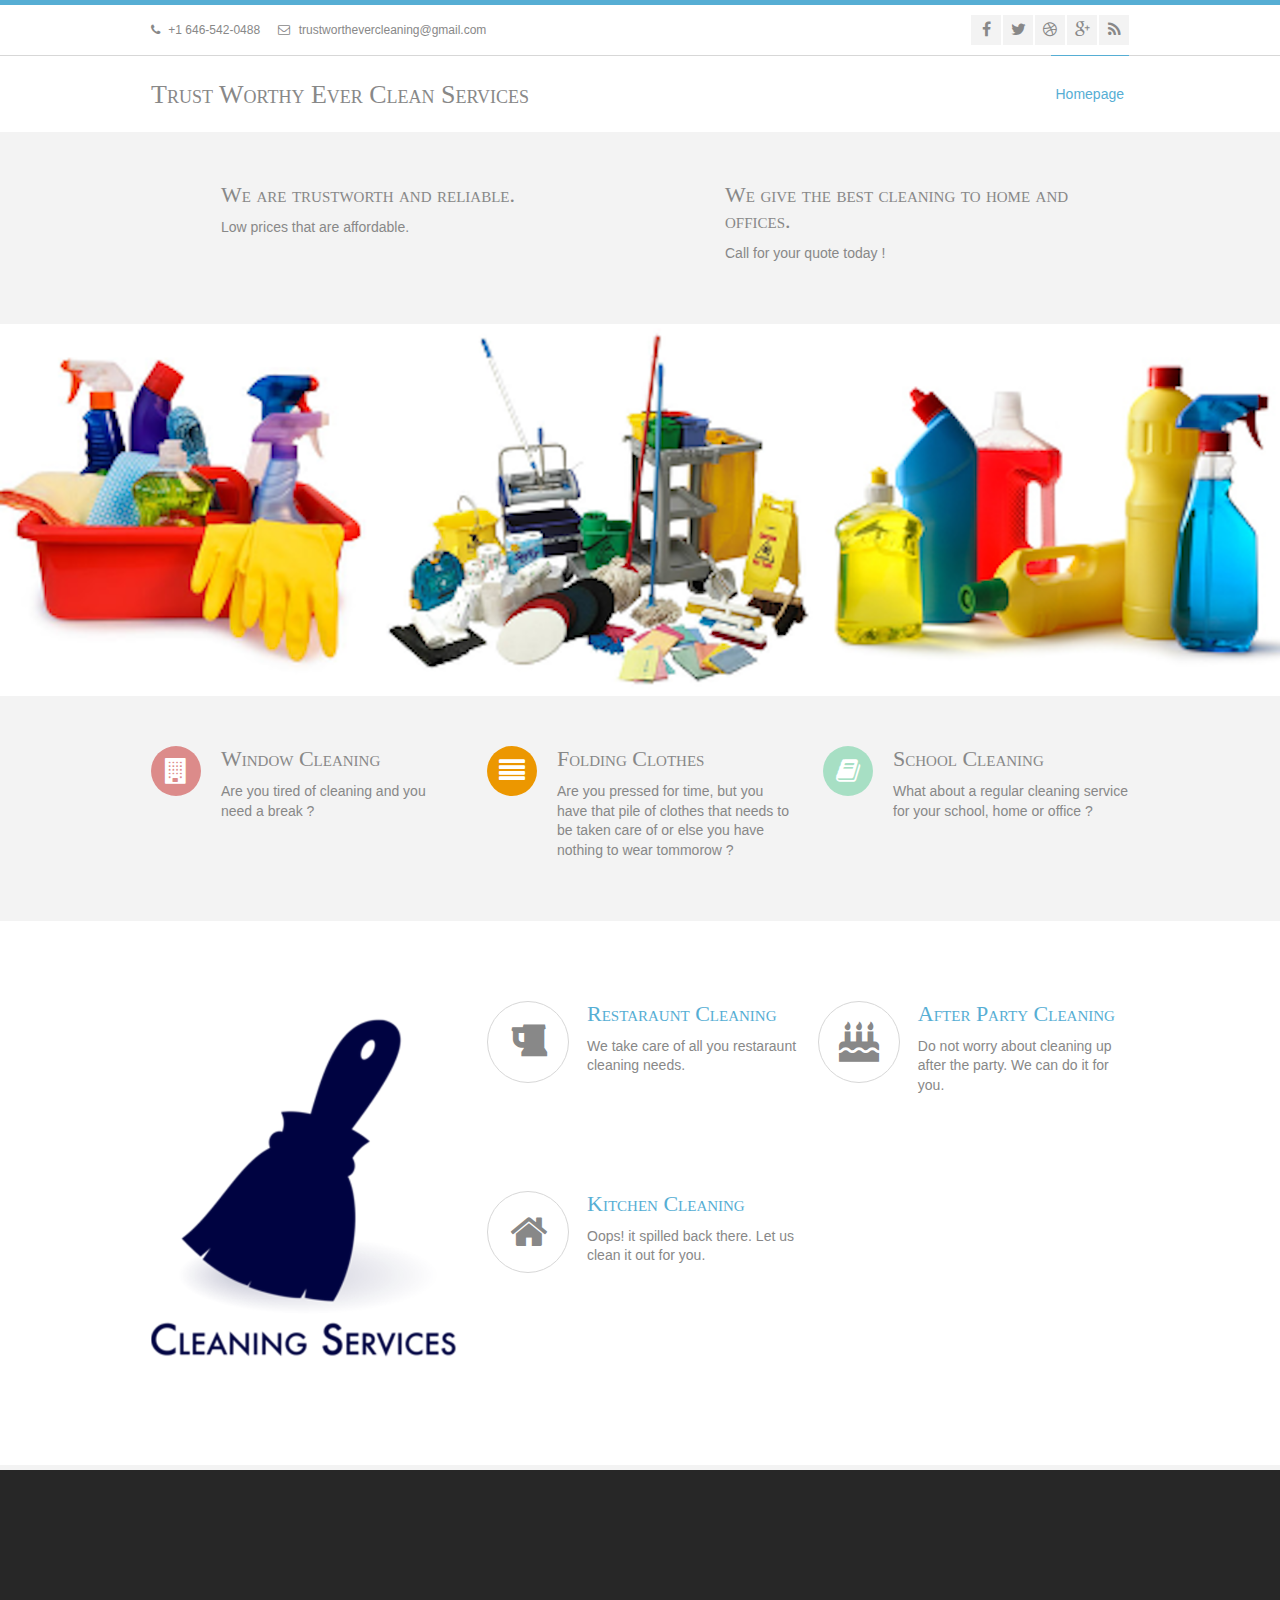
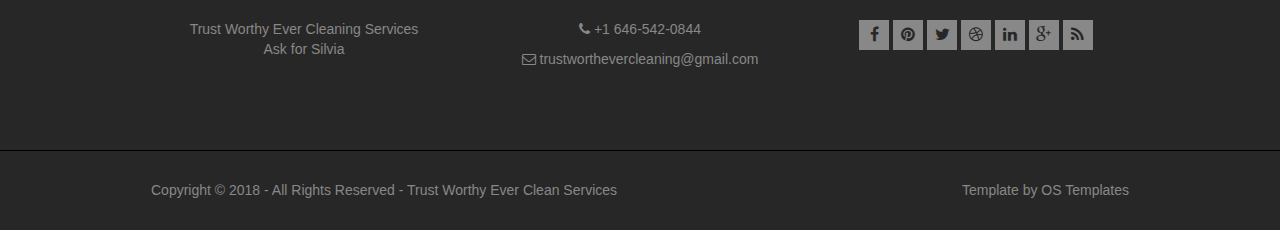
<file: index.html>
<!DOCTYPE html>
<!--
Template Name: HardWork
Author: <a href="http://www.os-templates.com/">OS Templates</a>
Author URI: http://www.os-templates.com/
Licence: Free to use under our free template licence terms
Licence URI: http://www.os-templates.com/template-terms
-->
<html>
<head>
<title> Trust Worthy Ever Clean Services </title>
<meta charset="utf-8">
<meta name="viewport" content="width=device-width, initial-scale=1.0, maximum-scale=1.0, user-scalable=no">
<link href="layout/styles/layout.css" rel="stylesheet" type="text/css" media="all">
</head>
<body id="top">
<!-- ################################################################################################ --> 
<!-- ################################################################################################ --> 
<!-- ################################################################################################ -->
<div class="wrapper row0">
  <div id="topbar" class="clear"> 
    <!-- ################################################################################################ -->
    <div class="fl_left">
      <ul class="nospace inline">
        <li><i class="fa fa-phone"></i> +1 646-542-0488</li>
        <li><i class="fa fa-envelope-o"></i> trustworthevercleaning@gmail.com </li>
      </ul>
    </div>
    <div class="fl_right">
      <ul class="faico clear">
        <li><a class="faicon-facebook" href="#"><i class="fa fa-facebook"></i></a></li>
        <li><a class="faicon-twitter" href="#"><i class="fa fa-twitter"></i></a></li>
        <li><a class="faicon-dribble" href="#"><i class="fa fa-dribbble"></i></a></li>
        <li><a class="faicon-google-plus" href="#"><i class="fa fa-google-plus"></i></a></li>
        <li><a class="faicon-rss" href="#"><i class="fa fa-rss"></i></a></li>
      </ul>
    </div>
    <!-- ################################################################################################ --> 
  </div>
</div>
<!-- ################################################################################################ --> 
<!-- ################################################################################################ --> 
<!-- ################################################################################################ -->
<div class="wrapper row1">
  <header id="header" class="clear"> 
    <!-- ################################################################################################ -->
    <div id="logo" class="fl_left">
      <h1><a href="index.html"> Trust Worthy Ever Clean Services </a></h1>
    </div>
    <nav id="mainav" class="fl_right">
      <ul class="clear">
        <li class="active"><a href="index.html"> Homepage </a></li>
 <!-- 
        <li><a class="drop" href="#">Pages</a>
          <ul>
            <li><a href="pages/gallery.html">Gallery</a></li>
            <li><a href="pages/full-width.html">Full Width</a></li>
            <li><a href="pages/sidebar-left.html">Sidebar Left</a></li>
            <li><a href="pages/sidebar-right.html">Sidebar Right</a></li>
            <li><a href="pages/basic-grid.html">Basic Grid</a></li>
          </ul>
        </li>
        <li><a class="drop" href="#">Dropdown</a>
          <ul>
            <li><a href="#">Level 2</a></li>
            <li><a class="drop" href="#">Level 2 + Drop</a>
              <ul>
                <li><a href="#">Level 3</a></li>
                <li><a href="#">Level 3</a></li>
              </ul>
            </li>
          </ul>
        </li>
        <li><a href="#">Email</a></li>
        <li><a href="#">Link Text</a></li>
 -->
      </ul>
    </nav>
    <!-- ################################################################################################ --> 
  </header>
</div>

<div class="wrapper row2">
  <div id="services" class="clear"> 
    <div class="group">
      <div class="one_half first">
        <article class="service"><!-- i class="icon blue circle fa fa-building"></i -->
          <h2 class="heading"> We are trustworth and reliable. </h2>
          <p class="btmspace-10"> Low prices that are affordable. </p>
        </article>
      </div>
      <div class="one_half">
        <article class="service"><!-- i class="icon red circle fa fa-building"></i -->
          <h2 class="heading"> We give the best cleaning to home and offices. </h2>
          <p class="btmspace-10"> Call for your quote today ! </p>
        </article>
      </div>
    </div>
  </div>
</div>

<!-- ################################################################################################ --> 
<!-- ################################################################################################ --> 
<!-- ################################################################################################ -->
<div class="wrapper"> 
  <!-- ################################################################################################ --> 
  <a href="#"><img class="stretch" src="images/demo/1900x500.png" alt=""></a> 
  <!-- ################################################################################################ --> 
</div>
<!-- ################################################################################################ --> 
<!-- ################################################################################################ --> 
<!-- ################################################################################################ -->
<div class="wrapper row2">
  <div id="services" class="clear"> 
    <!-- ################################################################################################ -->
    <div class="group">
      <div class="one_third first">
        <article class="service"><i class="icon red circle fa fa-building"></i>
          <h2 class="heading"> Window Cleaning </h2>
          <p class="btmspace-10"> Are you tired of cleaning and you need a break ? </p>
        </article>
      </div>
      <div class="one_third">
        <article class="service"><i class="icon orange circle fa fa-align-justify"></i>
          <h2 class="heading"> Folding Clothes </h2>
          <p class="btmspace-10"> Are you pressed for time, but you have that pile of clothes that needs to be taken care of or else you have nothing to wear tommorow ? </p>
          <!-- p><a href="#">Read More &raquo;</a></p -->
        </article>
      </div>
      <div class="one_third">
        <article class="service"><i class="icon green circle fa fa-book"></i>
          <h2 class="heading">School Cleaning</h2>
          <p class="btmspace-10"> What about a regular cleaning service for your school, home or office ? </p>
        </article>
      </div>
    </div>
    <!-- ################################################################################################ -->
    <div class="clear"></div>
  </div>
</div>
<!-- ################################################################################################ --> 
<!-- ################################################################################################ --> 
<!-- ################################################################################################ -->
<div class="wrapper row3">
  <main class="container clear"> 
    <!-- main body --> 
    <!-- ################################################################################################ -->
    <div class="group">
      <div class="one_third first"><a href="#"><img src="images/demo/vertical.png" alt=""></a></div>
      <div class="two_third">
        <ul class="nospace group">
          <li class="one_half first btmspace-80">
            <article class="service largeicon"><i class="icon nobg circle fa fa-beer"></i>
              <h6 class="heading"><a href="#">Restaraunt Cleaning </a></h6>
              <p> We take care of all you restaraunt cleaning needs. </p>
            </article>
          </li>
          <li class="one_half btmspace-80">
            <article class="service largeicon"><i class="icon nobg circle fa fa-birthday-cake"></i>
              <h6 class="heading"><a href="#">After Party Cleaning</a></h6>
              <p> Do not worry about cleaning up after the party. We can do it for you. </p>
            </article>
          </li>
          <li class="one_half first btmspace-80">
            <article class="service largeicon"><i class="icon nobg circle fa fa-home"></i>
              <h6 class="heading"><a href="#">Kitchen Cleaning</a></h6>
              <p> Oops! it spilled back there. Let us clean it out for you. </p>
            </article>
          </li>
<!--
          <li class="one_half">
            <article class="service largeicon"><i class="icon nobg circle fa fa-stethoscope"></i>
              <h6 class="heading"><a href="#"></a>After Party Cleaning</h6>
            </article>
          </li>
-->
          <li class="one_half">
         </li>
        </ul>
      </div>
    </div>
    <!-- ################################################################################################ --> 
    <!-- / main body -->
    <div class="clear"></div>
  </main>
</div>
<!-- ################################################################################################ --> 
<!-- ################################################################################################ --> 
<!-- ################################################################################################ -->
<div class="wrapper row4">
  <footer id="footer" class="clear"> 
    <!-- ################################################################################################ -->
    <h2 class="underlined btmspace-50"></h2>
    <div class="group">
      <div class="one_third first">
        <address>
        Trust Worthy Ever Cleaning Services <br>
        Ask for Silvia
        </address>
      </div>
      <div class="one_third">
        <ul class="nospace">
          <li class="btmspace-10"><span class="fa fa-phone"></span> +1 646-542-0844 </li>
          <li><span class="fa fa-envelope-o"></span> trustworthevercleaning@gmail.com </li>
        </ul>
      </div>
      <div class="one_third">
        <ul class="faico clear">
          <li><a class="faicon-facebook" href="#"><i class="fa fa-facebook"></i></a></li>
          <li><a class="faicon-pinterest" href="#"><i class="fa fa-pinterest"></i></a></li>
          <li><a class="faicon-twitter" href="#"><i class="fa fa-twitter"></i></a></li>
          <li><a class="faicon-dribble" href="#"><i class="fa fa-dribbble"></i></a></li>
          <li><a class="faicon-linkedin" href="#"><i class="fa fa-linkedin"></i></a></li>
          <li><a class="faicon-google-plus" href="#"><i class="fa fa-google-plus"></i></a></li>
          <li><a class="faicon-rss" href="#"><i class="fa fa-rss"></i></a></li>
        </ul>
      </div>
    </div>
    <!-- ################################################################################################ --> 
  </footer>
</div>
<!-- ################################################################################################ --> 
<!-- ################################################################################################ --> 
<!-- ################################################################################################ -->
<div class="wrapper row5">
  <div id="copyright" class="clear"> 
    <!-- ################################################################################################ -->
    <p class="fl_left">Copyright &copy; 2018 - All Rights Reserved -<a href="#"> Trust Worthy Ever Clean Services </a></p>
    <p class="fl_right">Template by <a target="_blank" href="http://www.os-templates.com/" title="Free Website Templates">OS Templates</a></p>
    <!-- ################################################################################################ --> 
  </div>
</div>
<!-- JAVASCRIPTS --> 
<script src="layout/scripts/jquery.min.js"></script> 
<script src="layout/scripts/jquery.mobilemenu.js"></script>
</body>
</html>
</file>
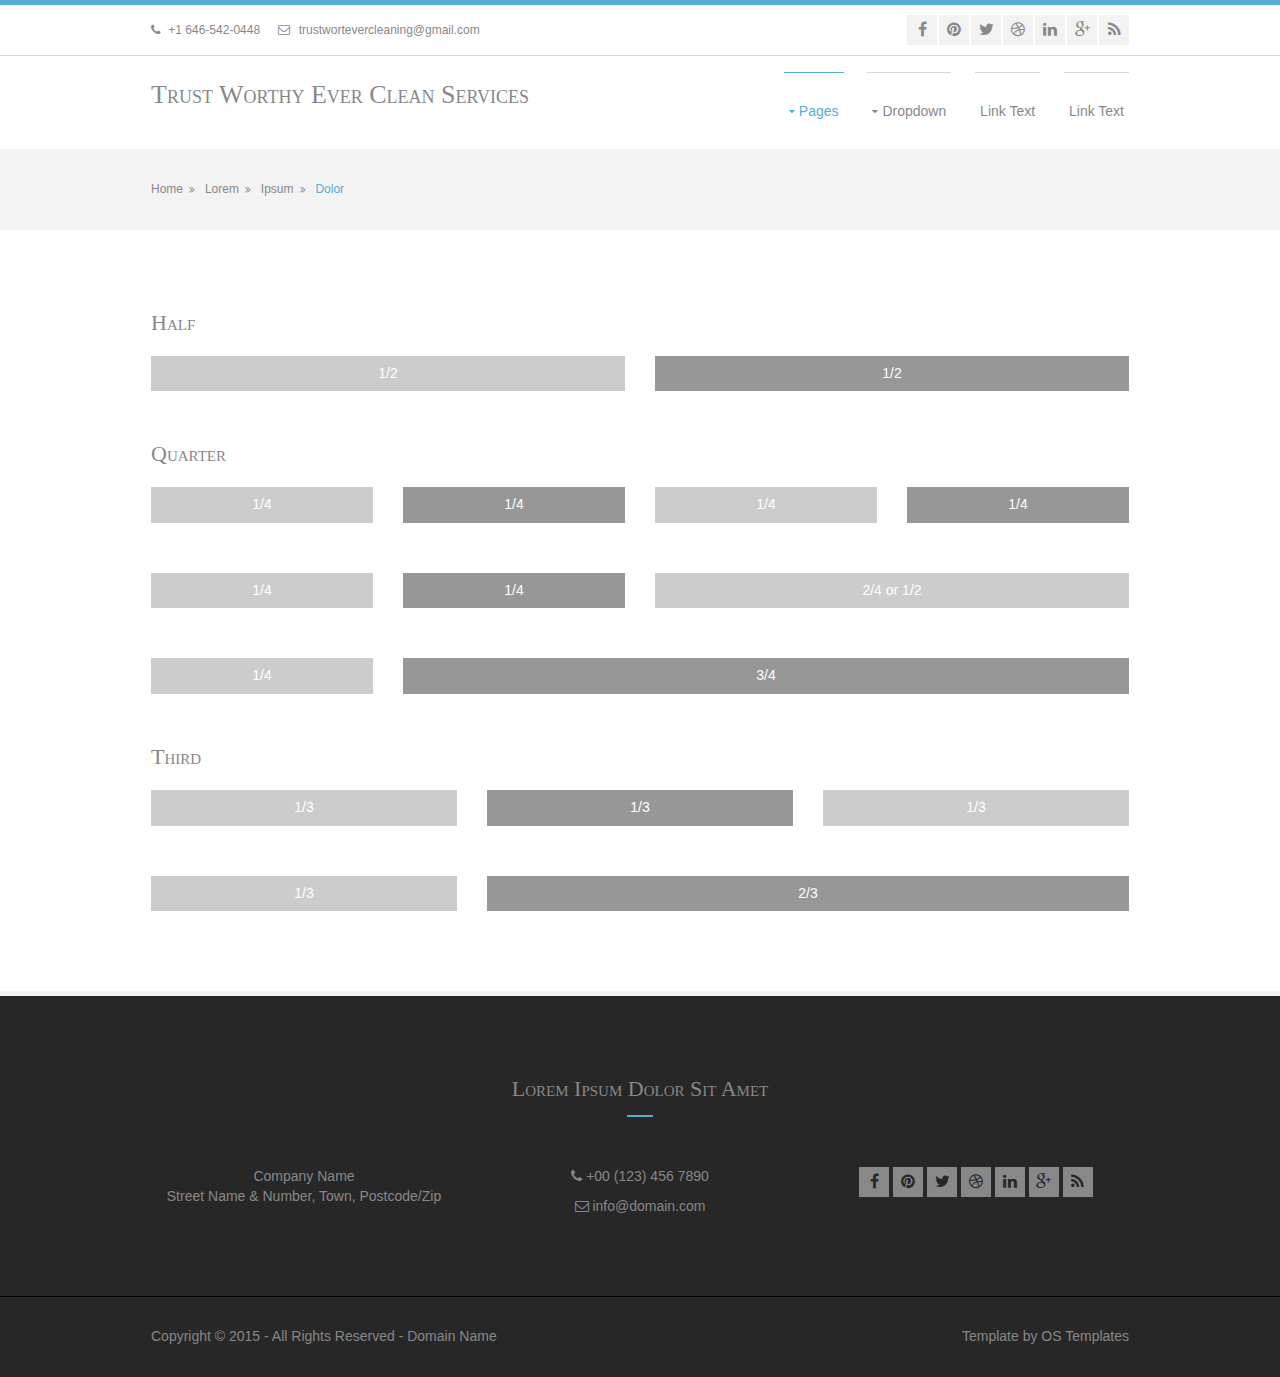
<file: pages/basic-grid.html>
<!DOCTYPE html>
<!--
Template Name: HardWork
Author: <a href="http://www.os-templates.com/">OS Templates</a>
Author URI: http://www.os-templates.com/
Licence: Free to use under our free template licence terms
Licence URI: http://www.os-templates.com/template-terms
-->
<html>
<head>
<title>y</title>
<meta charset="utf-8">
<meta name="viewport" content="width=device-width, initial-scale=1.0, maximum-scale=1.0, user-scalable=no">
<link href="../layout/styles/layout.css" rel="stylesheet" type="text/css" media="all">
<style type="text/css">
/* DEMO ONLY */
.container .demo{text-align:center;}
.container .demo div{padding:8px 0;}
.container .demo div:nth-child(odd){color:#FFFFFF; background:#CCCCCC;}
.container .demo div:nth-child(even){color:#FFFFFF; background:#979797;}
@media screen and (min-width:180px) and (max-width:900px){.container .demo div{margin-bottom:0;}}
/* DEMO ONLY */
</style>
</head>
<body id="top">
<!-- ################################################################################################ --> 
<!-- ################################################################################################ --> 
<!-- ################################################################################################ -->
<div class="wrapper row0">
  <div id="topbar" class="clear"> 
    <!-- ################################################################################################ -->
    <div class="fl_left">
      <ul class="nospace inline">
        <li><i class="fa fa-phone"></i> +1 646-542-0448</li>
        <li><i class="fa fa-envelope-o"></i> trustwortevercleaning@gmail.com</li>
      </ul>
    </div>
    <div class="fl_right">
      <ul class="faico clear">
        <li><a class="faicon-facebook" href="#"><i class="fa fa-facebook"></i></a></li>
        <li><a class="faicon-pinterest" href="#"><i class="fa fa-pinterest"></i></a></li>
        <li><a class="faicon-twitter" href="#"><i class="fa fa-twitter"></i></a></li>
        <li><a class="faicon-dribble" href="#"><i class="fa fa-dribbble"></i></a></li>
        <li><a class="faicon-linkedin" href="#"><i class="fa fa-linkedin"></i></a></li>
        <li><a class="faicon-google-plus" href="#"><i class="fa fa-google-plus"></i></a></li>
        <li><a class="faicon-rss" href="#"><i class="fa fa-rss"></i></a></li>
      </ul>
    </div>
    <!-- ################################################################################################ --> 
  </div>
</div>
<!-- ################################################################################################ --> 
<!-- ################################################################################################ --> 
<!-- ################################################################################################ -->
<div class="wrapper row1">
  <header id="header" class="clear"> 
    <!-- ################################################################################################ -->
    <div id="logo" class="fl_left">
      <h1><a href="../index.html">Trust Worthy Ever Clean Services</a></h1>
    </div>
    <nav id="mainav" class="fl_right">
      <ul class="clear">
        <li><a href="../index.html"></a></li>
        <li class="active"><a class="drop" href="#">Pages</a>
          <ul>
            <li><a href="gallery.html">Gallery</a></li>
            <li><a href="full-width.html">Full Width</a></li>
            <li><a href="sidebar-left.html">Sidebar Left</a></li>
            <li><a href="sidebar-right.html">Sidebar Right</a></li>
            <li class="active"><a href="basic-grid.html">Basic Grid</a></li>
          </ul>
        </li>
        <li><a class="drop" href="#">Dropdown</a>
          <ul>
            <li><a href="#">Level 2</a></li>
            <li><a class="drop" href="#">Level 2 + Drop</a>
              <ul>
                <li><a href="#">Level 3</a></li>
                <li><a href="#">Level 3</a></li>
              </ul>
            </li>
          </ul>
        </li>
        <li><a href="#">Link Text</a></li>
        <li><a href="#">Link Text</a></li>
      </ul>
    </nav>
    <!-- ################################################################################################ --> 
  </header>
</div>
<!-- ################################################################################################ --> 
<!-- ################################################################################################ --> 
<!-- ################################################################################################ -->
<div class="wrapper row2">
  <div id="breadcrumb" class="clear"> 
    <!-- ################################################################################################ -->
    <ul>
      <li><a href="#">Home</a></li>
      <li><a href="#">Lorem</a></li>
      <li><a href="#">Ipsum</a></li>
      <li><a href="#">Dolor</a></li>
    </ul>
    <!-- ################################################################################################ --> 
  </div>
</div>
<!-- ################################################################################################ --> 
<!-- ################################################################################################ --> 
<!-- ################################################################################################ -->
<div class="wrapper row3">
  <main class="container clear"> 
    <!-- main body --> 
    <!-- ################################################################################################ -->
    <div class="content"> 
      <!-- ################################################################################################ -->
      <h2>Half</h2>
      <!-- ################################################################################################ -->
      <div class="group btmspace-50 demo">
        <div class="one_half first">1/2</div>
        <div class="one_half">1/2</div>
      </div>
      <!-- ################################################################################################ -->
      <h2>Quarter</h2>
      <!-- ################################################################################################ -->
      <div class="group btmspace-50 demo">
        <div class="one_quarter first">1/4</div>
        <div class="one_quarter">1/4</div>
        <div class="one_quarter">1/4</div>
        <div class="one_quarter">1/4</div>
      </div>
      <div class="group btmspace-50 demo">
        <div class="one_quarter first">1/4</div>
        <div class="one_quarter">1/4</div>
        <div class="two_quarter">2/4 or 1/2</div>
      </div>
      <div class="group btmspace-50 demo">
        <div class="one_quarter first">1/4</div>
        <div class="three_quarter">3/4</div>
      </div>
      <!-- ################################################################################################ -->
      <h2>Third</h2>
      <!-- ################################################################################################ -->
      <div class="group btmspace-50 demo">
        <div class="one_third first">1/3</div>
        <div class="one_third">1/3</div>
        <div class="one_third">1/3</div>
      </div>
      <div class="group demo">
        <div class="one_third first">1/3</div>
        <div class="two_third">2/3</div>
      </div>
      <!-- ################################################################################################ --> 
    </div>
    <!-- ################################################################################################ --> 
    <!-- / main body -->
    <div class="clear"></div>
  </main>
</div>
<!-- ################################################################################################ --> 
<!-- ################################################################################################ --> 
<!-- ################################################################################################ -->
<div class="wrapper row4">
  <footer id="footer" class="clear"> 
    <!-- ################################################################################################ -->
    <h2 class="underlined btmspace-50">Lorem Ipsum Dolor Sit Amet</h2>
    <div class="group">
      <div class="one_third first">
        <address>
        Company Name<br>
        Street Name &amp; Number, Town, Postcode/Zip
        </address>
      </div>
      <div class="one_third">
        <ul class="nospace">
          <li class="btmspace-10"><span class="fa fa-phone"></span> +00 (123) 456 7890</li>
          <li><span class="fa fa-envelope-o"></span> info@domain.com</li>
        </ul>
      </div>
      <div class="one_third">
        <ul class="faico clear">
          <li><a class="faicon-facebook" href="#"><i class="fa fa-facebook"></i></a></li>
          <li><a class="faicon-pinterest" href="#"><i class="fa fa-pinterest"></i></a></li>
          <li><a class="faicon-twitter" href="#"><i class="fa fa-twitter"></i></a></li>
          <li><a class="faicon-dribble" href="#"><i class="fa fa-dribbble"></i></a></li>
          <li><a class="faicon-linkedin" href="#"><i class="fa fa-linkedin"></i></a></li>
          <li><a class="faicon-google-plus" href="#"><i class="fa fa-google-plus"></i></a></li>
          <li><a class="faicon-rss" href="#"><i class="fa fa-rss"></i></a></li>
        </ul>
      </div>
    </div>
    <!-- ################################################################################################ --> 
  </footer>
</div>
<!-- ################################################################################################ --> 
<!-- ################################################################################################ --> 
<!-- ################################################################################################ -->
<div class="wrapper row5">
  <div id="copyright" class="clear"> 
    <!-- ################################################################################################ -->
    <p class="fl_left">Copyright &copy; 2015 - All Rights Reserved - <a href="#">Domain Name</a></p>
    <p class="fl_right">Template by <a target="_blank" href="http://www.os-templates.com/" title="Free Website Templates">OS Templates</a></p>
    <!-- ################################################################################################ --> 
  </div>
</div>
<!-- JAVASCRIPTS --> 
<script src="../layout/scripts/jquery.min.js"></script> 
<script src="../layout/scripts/jquery.mobilemenu.js"></script>
</body>
</html>
</file>
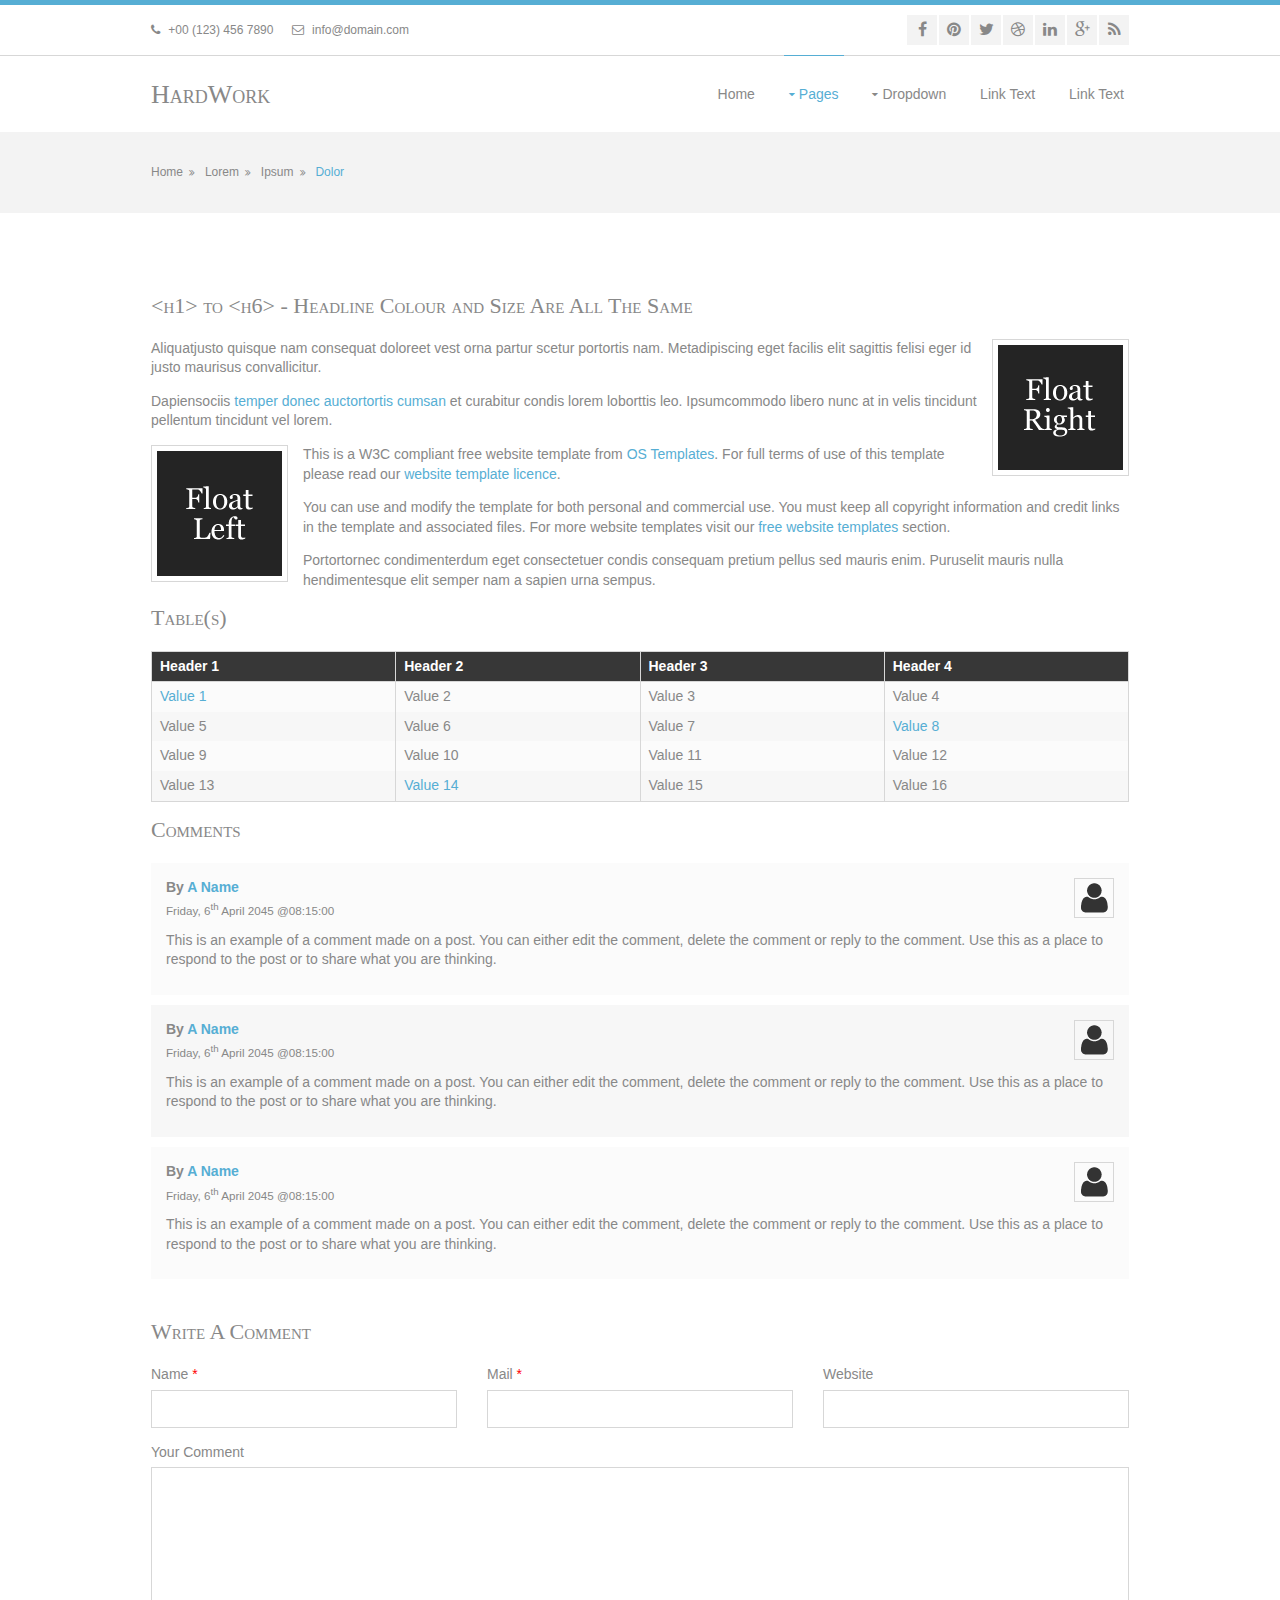
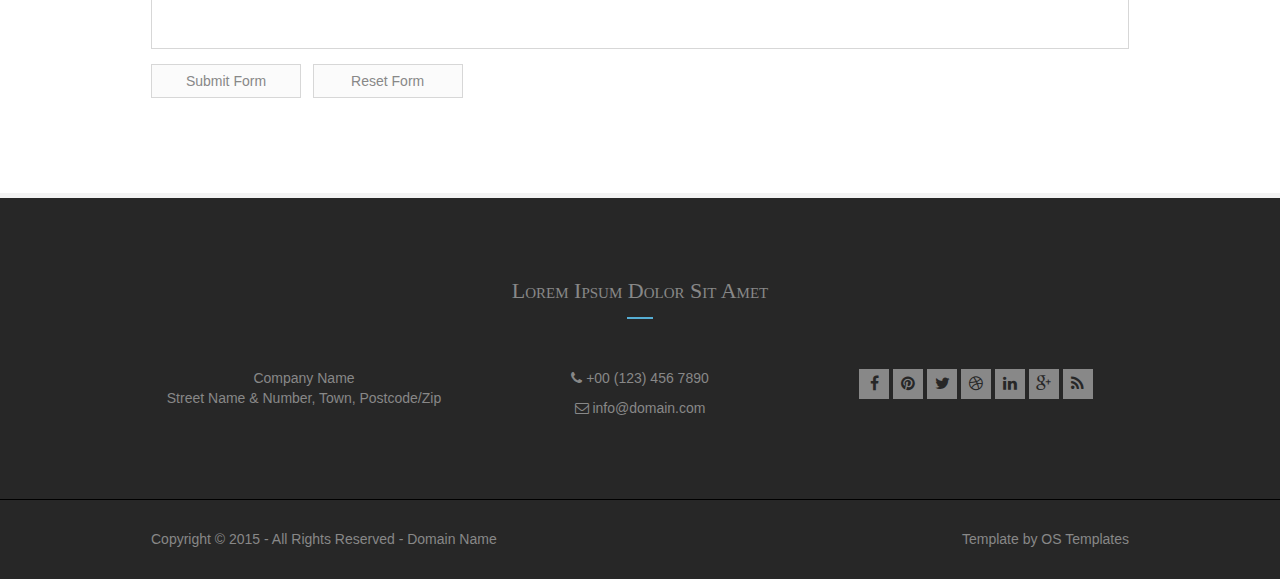
<file: pages/full-width.html>
<!DOCTYPE html>
<!--
Template Name: HardWork
Author: <a href="http://www.os-templates.com/">OS Templates</a>
Author URI: http://www.os-templates.com/
Licence: Free to use under our free template licence terms
Licence URI: http://www.os-templates.com/template-terms
-->
<html>
<head>
<title>HardWork | Pages | Full Width</title>
<meta charset="utf-8">
<meta name="viewport" content="width=device-width, initial-scale=1.0, maximum-scale=1.0, user-scalable=no">
<link href="../layout/styles/layout.css" rel="stylesheet" type="text/css" media="all">
</head>
<body id="top">
<!-- ################################################################################################ --> 
<!-- ################################################################################################ --> 
<!-- ################################################################################################ -->
<div class="wrapper row0">
  <div id="topbar" class="clear"> 
    <!-- ################################################################################################ -->
    <div class="fl_left">
      <ul class="nospace inline">
        <li><i class="fa fa-phone"></i> +00 (123) 456 7890</li>
        <li><i class="fa fa-envelope-o"></i> info@domain.com</li>
      </ul>
    </div>
    <div class="fl_right">
      <ul class="faico clear">
        <li><a class="faicon-facebook" href="#"><i class="fa fa-facebook"></i></a></li>
        <li><a class="faicon-pinterest" href="#"><i class="fa fa-pinterest"></i></a></li>
        <li><a class="faicon-twitter" href="#"><i class="fa fa-twitter"></i></a></li>
        <li><a class="faicon-dribble" href="#"><i class="fa fa-dribbble"></i></a></li>
        <li><a class="faicon-linkedin" href="#"><i class="fa fa-linkedin"></i></a></li>
        <li><a class="faicon-google-plus" href="#"><i class="fa fa-google-plus"></i></a></li>
        <li><a class="faicon-rss" href="#"><i class="fa fa-rss"></i></a></li>
      </ul>
    </div>
    <!-- ################################################################################################ --> 
  </div>
</div>
<!-- ################################################################################################ --> 
<!-- ################################################################################################ --> 
<!-- ################################################################################################ -->
<div class="wrapper row1">
  <header id="header" class="clear"> 
    <!-- ################################################################################################ -->
    <div id="logo" class="fl_left">
      <h1><a href="../index.html">HardWork</a></h1>
    </div>
    <nav id="mainav" class="fl_right">
      <ul class="clear">
        <li><a href="../index.html">Home</a></li>
        <li class="active"><a class="drop" href="#">Pages</a>
          <ul>
            <li><a href="gallery.html">Gallery</a></li>
            <li class="active"><a href="full-width.html">Full Width</a></li>
            <li><a href="sidebar-left.html">Sidebar Left</a></li>
            <li><a href="sidebar-right.html">Sidebar Right</a></li>
            <li><a href="basic-grid.html">Basic Grid</a></li>
          </ul>
        </li>
        <li><a class="drop" href="#">Dropdown</a>
          <ul>
            <li><a href="#">Level 2</a></li>
            <li><a class="drop" href="#">Level 2 + Drop</a>
              <ul>
                <li><a href="#">Level 3</a></li>
                <li><a href="#">Level 3</a></li>
              </ul>
            </li>
          </ul>
        </li>
        <li><a href="#">Link Text</a></li>
        <li><a href="#">Link Text</a></li>
      </ul>
    </nav>
    <!-- ################################################################################################ --> 
  </header>
</div>
<!-- ################################################################################################ --> 
<!-- ################################################################################################ --> 
<!-- ################################################################################################ -->
<div class="wrapper row2">
  <div id="breadcrumb" class="clear"> 
    <!-- ################################################################################################ -->
    <ul>
      <li><a href="#">Home</a></li>
      <li><a href="#">Lorem</a></li>
      <li><a href="#">Ipsum</a></li>
      <li><a href="#">Dolor</a></li>
    </ul>
    <!-- ################################################################################################ --> 
  </div>
</div>
<!-- ################################################################################################ --> 
<!-- ################################################################################################ --> 
<!-- ################################################################################################ -->
<div class="wrapper row3">
  <main class="container clear"> 
    <!-- main body --> 
    <!-- ################################################################################################ -->
    <div class="content"> 
      <!-- ################################################################################################ -->
      <h1>&lt;h1&gt; to &lt;h6&gt; - Headline Colour and Size Are All The Same</h1>
      <img class="imgr borderedbox inspace-5" src="../images/demo/imgr.gif" alt="">
      <p>Aliquatjusto quisque nam consequat doloreet vest orna partur scetur portortis nam. Metadipiscing eget facilis elit sagittis felisi eger id justo maurisus convallicitur.</p>
      <p>Dapiensociis <a href="#">temper donec auctortortis cumsan</a> et curabitur condis lorem loborttis leo. Ipsumcommodo libero nunc at in velis tincidunt pellentum tincidunt vel lorem.</p>
      <img class="imgl borderedbox inspace-5" src="../images/demo/imgl.gif" alt="">
      <p>This is a W3C compliant free website template from <a href="http://www.os-templates.com/" title="Free Website Templates">OS Templates</a>. For full terms of use of this template please read our <a href="http://www.os-templates.com/template-terms">website template licence</a>.</p>
      <p>You can use and modify the template for both personal and commercial use. You must keep all copyright information and credit links in the template and associated files. For more website templates visit our <a href="http://www.os-templates.com/">free website templates</a> section.</p>
      <p>Portortornec condimenterdum eget consectetuer condis consequam pretium pellus sed mauris enim. Puruselit mauris nulla hendimentesque elit semper nam a sapien urna sempus.</p>
      <h1>Table(s)</h1>
      <div class="scrollable">
        <table>
          <thead>
            <tr>
              <th>Header 1</th>
              <th>Header 2</th>
              <th>Header 3</th>
              <th>Header 4</th>
            </tr>
          </thead>
          <tbody>
            <tr>
              <td><a href="#">Value 1</a></td>
              <td>Value 2</td>
              <td>Value 3</td>
              <td>Value 4</td>
            </tr>
            <tr>
              <td>Value 5</td>
              <td>Value 6</td>
              <td>Value 7</td>
              <td><a href="#">Value 8</a></td>
            </tr>
            <tr>
              <td>Value 9</td>
              <td>Value 10</td>
              <td>Value 11</td>
              <td>Value 12</td>
            </tr>
            <tr>
              <td>Value 13</td>
              <td><a href="#">Value 14</a></td>
              <td>Value 15</td>
              <td>Value 16</td>
            </tr>
          </tbody>
        </table>
      </div>
      <div id="comments">
        <h2>Comments</h2>
        <ul>
          <li>
            <article>
              <header>
                <figure class="avatar"><img src="../images/demo/avatar.png" alt=""></figure>
                <address>
                By <a href="#">A Name</a>
                </address>
                <time datetime="2045-04-06T08:15+00:00">Friday, 6<sup>th</sup> April 2045 @08:15:00</time>
              </header>
              <div class="comcont">
                <p>This is an example of a comment made on a post. You can either edit the comment, delete the comment or reply to the comment. Use this as a place to respond to the post or to share what you are thinking.</p>
              </div>
            </article>
          </li>
          <li>
            <article>
              <header>
                <figure class="avatar"><img src="../images/demo/avatar.png" alt=""></figure>
                <address>
                By <a href="#">A Name</a>
                </address>
                <time datetime="2045-04-06T08:15+00:00">Friday, 6<sup>th</sup> April 2045 @08:15:00</time>
              </header>
              <div class="comcont">
                <p>This is an example of a comment made on a post. You can either edit the comment, delete the comment or reply to the comment. Use this as a place to respond to the post or to share what you are thinking.</p>
              </div>
            </article>
          </li>
          <li>
            <article>
              <header>
                <figure class="avatar"><img src="../images/demo/avatar.png" alt=""></figure>
                <address>
                By <a href="#">A Name</a>
                </address>
                <time datetime="2045-04-06T08:15+00:00">Friday, 6<sup>th</sup> April 2045 @08:15:00</time>
              </header>
              <div class="comcont">
                <p>This is an example of a comment made on a post. You can either edit the comment, delete the comment or reply to the comment. Use this as a place to respond to the post or to share what you are thinking.</p>
              </div>
            </article>
          </li>
        </ul>
        <h2>Write A Comment</h2>
        <form action="#" method="post">
          <div class="one_third first">
            <label for="name">Name <span>*</span></label>
            <input type="text" name="name" id="name" value="" size="22">
          </div>
          <div class="one_third">
            <label for="email">Mail <span>*</span></label>
            <input type="text" name="email" id="email" value="" size="22">
          </div>
          <div class="one_third">
            <label for="url">Website</label>
            <input type="text" name="url" id="url" value="" size="22">
          </div>
          <div class="block clear">
            <label for="comment">Your Comment</label>
            <textarea name="comment" id="comment" cols="25" rows="10"></textarea>
          </div>
          <div>
            <input name="submit" type="submit" value="Submit Form">
            &nbsp;
            <input name="reset" type="reset" value="Reset Form">
          </div>
        </form>
      </div>
      <!-- ################################################################################################ --> 
    </div>
    <!-- ################################################################################################ --> 
    <!-- / main body -->
    <div class="clear"></div>
  </main>
</div>
<!-- ################################################################################################ --> 
<!-- ################################################################################################ --> 
<!-- ################################################################################################ -->
<div class="wrapper row4">
  <footer id="footer" class="clear"> 
    <!-- ################################################################################################ -->
    <h2 class="underlined btmspace-50">Lorem Ipsum Dolor Sit Amet</h2>
    <div class="group">
      <div class="one_third first">
        <address>
        Company Name<br>
        Street Name &amp; Number, Town, Postcode/Zip
        </address>
      </div>
      <div class="one_third">
        <ul class="nospace">
          <li class="btmspace-10"><span class="fa fa-phone"></span> +00 (123) 456 7890</li>
          <li><span class="fa fa-envelope-o"></span> info@domain.com</li>
        </ul>
      </div>
      <div class="one_third">
        <ul class="faico clear">
          <li><a class="faicon-facebook" href="#"><i class="fa fa-facebook"></i></a></li>
          <li><a class="faicon-pinterest" href="#"><i class="fa fa-pinterest"></i></a></li>
          <li><a class="faicon-twitter" href="#"><i class="fa fa-twitter"></i></a></li>
          <li><a class="faicon-dribble" href="#"><i class="fa fa-dribbble"></i></a></li>
          <li><a class="faicon-linkedin" href="#"><i class="fa fa-linkedin"></i></a></li>
          <li><a class="faicon-google-plus" href="#"><i class="fa fa-google-plus"></i></a></li>
          <li><a class="faicon-rss" href="#"><i class="fa fa-rss"></i></a></li>
        </ul>
      </div>
    </div>
    <!-- ################################################################################################ --> 
  </footer>
</div>
<!-- ################################################################################################ --> 
<!-- ################################################################################################ --> 
<!-- ################################################################################################ -->
<div class="wrapper row5">
  <div id="copyright" class="clear"> 
    <!-- ################################################################################################ -->
    <p class="fl_left">Copyright &copy; 2015 - All Rights Reserved - <a href="#">Domain Name</a></p>
    <p class="fl_right">Template by <a target="_blank" href="http://www.os-templates.com/" title="Free Website Templates">OS Templates</a></p>
    <!-- ################################################################################################ --> 
  </div>
</div>
<!-- JAVASCRIPTS --> 
<script src="../layout/scripts/jquery.min.js"></script> 
<script src="../layout/scripts/jquery.mobilemenu.js"></script>
</body>
</html>
</file>
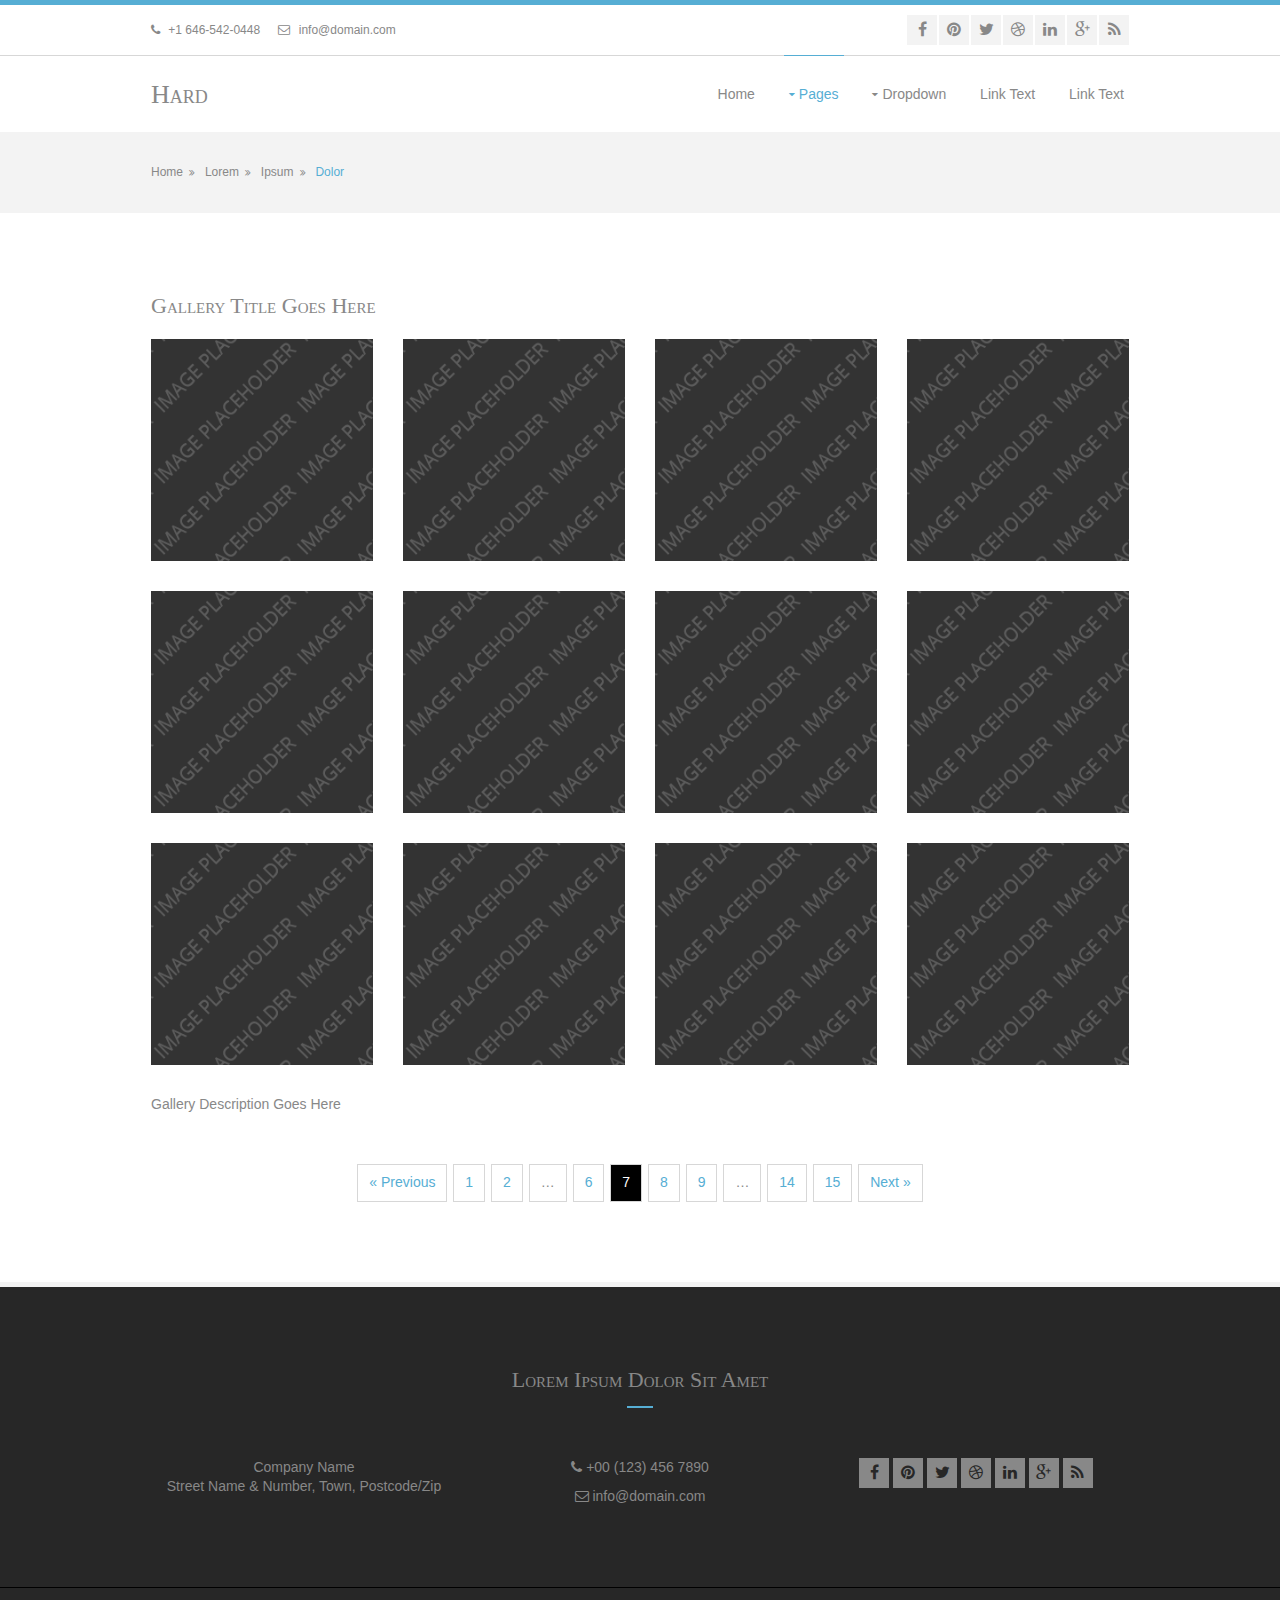
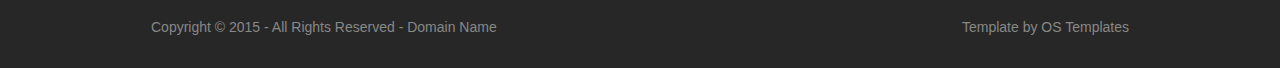
<file: pages/gallery.html>
<!DOCTYPE html>
<!--
Template Name: HardWork
Author: <a href="http://www.os-templates.com/">OS Templates</a>
Author URI: http://www.os-templates.com/
Licence: Free to use under our free template licence terms
Licence URI: http://www.os-templates.com/template-terms
-->
<html>
<head>
<title>HardWork | Pages | Gallery</title>
<meta charset="utf-8">
<meta name="viewport" content="width=device-width, initial-scale=1.0, maximum-scale=1.0, user-scalable=no">
<link href="../layout/styles/layout.css" rel="stylesheet" type="text/css" media="all">
</head>
<body id="top">
<!-- ################################################################################################ --> 
<!-- ################################################################################################ --> 
<!-- ################################################################################################ -->
<div class="wrapper row0">
  <div id="topbar" class="clear"> 
    <!-- ################################################################################################ -->
    <div class="fl_left">
      <ul class="nospace inline">
        <li><i class="fa fa-phone"></i> +1 646-542-0448</li>
        <li><i class="fa fa-envelope-o"></i> info@domain.com</li>
      </ul>
    </div>
    <div class="fl_right">
      <ul class="faico clear">
        <li><a class="faicon-facebook" href="#"><i class="fa fa-facebook"></i></a></li>
        <li><a class="faicon-pinterest" href="#"><i class="fa fa-pinterest"></i></a></li>
        <li><a class="faicon-twitter" href="#"><i class="fa fa-twitter"></i></a></li>
        <li><a class="faicon-dribble" href="#"><i class="fa fa-dribbble"></i></a></li>
        <li><a class="faicon-linkedin" href="#"><i class="fa fa-linkedin"></i></a></li>
        <li><a class="faicon-google-plus" href="#"><i class="fa fa-google-plus"></i></a></li>
        <li><a class="faicon-rss" href="#"><i class="fa fa-rss"></i></a></li>
      </ul>
    </div>
    <!-- ################################################################################################ --> 
  </div>
</div>
<!-- ################################################################################################ --> 
<!-- ################################################################################################ --> 
<!-- ################################################################################################ -->
<div class="wrapper row1">
  <header id="header" class="clear"> 
    <!-- ################################################################################################ -->
    <div id="logo" class="fl_left">
      <h1><a href="../index.html">Hard</a></h1>
    </div>
    <nav id="mainav" class="fl_right">
      <ul class="clear">
        <li><a href="../index.html">Home</a></li>
        <li class="active"><a class="drop" href="#">Pages</a>
          <ul>
            <li class="active"><a href="gallery.html">Gallery</a></li>
            <li><a href="full-width.html">Full Width</a></li>
            <li><a href="sidebar-left.html">Sidebar Left</a></li>
            <li><a href="sidebar-right.html">Sidebar Right</a></li>
            <li><a href="basic-grid.html">Basic Grid</a></li>
          </ul>
        </li>
        <li><a class="drop" href="#">Dropdown</a>
          <ul>
            <li><a href="#">Level 2</a></li>
            <li><a class="drop" href="#">Level 2 + Drop</a>
              <ul>
                <li><a href="#">Level 3</a></li>
                <li><a href="#">Level 3</a></li>
              </ul>
            </li>
          </ul>
        </li>
        <li><a href="#">Link Text</a></li>
        <li><a href="#">Link Text</a></li>
      </ul>
    </nav>
    <!-- ################################################################################################ --> 
  </header>
</div>
<!-- ################################################################################################ --> 
<!-- ################################################################################################ --> 
<!-- ################################################################################################ -->
<div class="wrapper row2">
  <div id="breadcrumb" class="clear"> 
    <!-- ################################################################################################ -->
    <ul>
      <li><a href="#">Home</a></li>
      <li><a href="#">Lorem</a></li>
      <li><a href="#">Ipsum</a></li>
      <li><a href="#">Dolor</a></li>
    </ul>
    <!-- ################################################################################################ --> 
  </div>
</div>
<!-- ################################################################################################ --> 
<!-- ################################################################################################ --> 
<!-- ################################################################################################ -->
<div class="wrapper row3">
  <main class="container clear"> 
    <!-- main body --> 
    <!-- ################################################################################################ -->
    <div class="content"> 
      <!-- ################################################################################################ -->
      <div id="gallery">
        <figure>
          <header class="heading">Gallery Title Goes Here</header>
          <ul class="nospace clear">
            <li class="one_quarter first"><a href="#"><img src="../images/demo/gallery/gallery.gif" alt=""></a></li>
            <li class="one_quarter"><a href="#"><img src="../images/demo/gallery/gallery.gif" alt=""></a></li>
            <li class="one_quarter"><a href="#"><img src="../images/demo/gallery/gallery.gif" alt=""></a></li>
            <li class="one_quarter"><a href="#"><img src="../images/demo/gallery/gallery.gif" alt=""></a></li>
            <li class="one_quarter first"><a href="#"><img src="../images/demo/gallery/gallery.gif" alt=""></a></li>
            <li class="one_quarter"><a href="#"><img src="../images/demo/gallery/gallery.gif" alt=""></a></li>
            <li class="one_quarter"><a href="#"><img src="../images/demo/gallery/gallery.gif" alt=""></a></li>
            <li class="one_quarter"><a href="#"><img src="../images/demo/gallery/gallery.gif" alt=""></a></li>
            <li class="one_quarter first"><a href="#"><img src="../images/demo/gallery/gallery.gif" alt=""></a></li>
            <li class="one_quarter"><a href="#"><img src="../images/demo/gallery/gallery.gif" alt=""></a></li>
            <li class="one_quarter"><a href="#"><img src="../images/demo/gallery/gallery.gif" alt=""></a></li>
            <li class="one_quarter"><a href="#"><img src="../images/demo/gallery/gallery.gif" alt=""></a></li>
          </ul>
          <figcaption>Gallery Description Goes Here</figcaption>
        </figure>
      </div>
      <!-- ################################################################################################ --> 
      <!-- ################################################################################################ -->
      <nav class="pagination">
        <ul>
          <li><a href="#">&laquo; Previous</a></li>
          <li><a href="#">1</a></li>
          <li><a href="#">2</a></li>
          <li><strong>&hellip;</strong></li>
          <li><a href="#">6</a></li>
          <li class="current"><strong>7</strong></li>
          <li><a href="#">8</a></li>
          <li><a href="#">9</a></li>
          <li><strong>&hellip;</strong></li>
          <li><a href="#">14</a></li>
          <li><a href="#">15</a></li>
          <li><a href="#">Next &raquo;</a></li>
        </ul>
      </nav>
      <!-- ################################################################################################ --> 
    </div>
    <!-- ################################################################################################ --> 
    <!-- / main body -->
    <div class="clear"></div>
  </main>
</div>
<!-- ################################################################################################ --> 
<!-- ################################################################################################ --> 
<!-- ################################################################################################ -->
<div class="wrapper row4">
  <footer id="footer" class="clear"> 
    <!-- ################################################################################################ -->
    <h2 class="underlined btmspace-50">Lorem Ipsum Dolor Sit Amet</h2>
    <div class="group">
      <div class="one_third first">
        <address>
        Company Name<br>
        Street Name &amp; Number, Town, Postcode/Zip
        </address>
      </div>
      <div class="one_third">
        <ul class="nospace">
          <li class="btmspace-10"><span class="fa fa-phone"></span> +00 (123) 456 7890</li>
          <li><span class="fa fa-envelope-o"></span> info@domain.com</li>
        </ul>
      </div>
      <div class="one_third">
        <ul class="faico clear">
          <li><a class="faicon-facebook" href="#"><i class="fa fa-facebook"></i></a></li>
          <li><a class="faicon-pinterest" href="#"><i class="fa fa-pinterest"></i></a></li>
          <li><a class="faicon-twitter" href="#"><i class="fa fa-twitter"></i></a></li>
          <li><a class="faicon-dribble" href="#"><i class="fa fa-dribbble"></i></a></li>
          <li><a class="faicon-linkedin" href="#"><i class="fa fa-linkedin"></i></a></li>
          <li><a class="faicon-google-plus" href="#"><i class="fa fa-google-plus"></i></a></li>
          <li><a class="faicon-rss" href="#"><i class="fa fa-rss"></i></a></li>
        </ul>
      </div>
    </div>
    <!-- ################################################################################################ --> 
  </footer>
</div>
<!-- ################################################################################################ --> 
<!-- ################################################################################################ --> 
<!-- ################################################################################################ -->
<div class="wrapper row5">
  <div id="copyright" class="clear"> 
    <!-- ################################################################################################ -->
    <p class="fl_left">Copyright &copy; 2015 - All Rights Reserved - <a href="#">Domain Name</a></p>
    <p class="fl_right">Template by <a target="_blank" href="http://www.os-templates.com/" title="Free Website Templates">OS Templates</a></p>
    <!-- ################################################################################################ --> 
  </div>
</div>
<!-- JAVASCRIPTS --> 
<script src="../layout/scripts/jquery.min.js"></script> 
<script src="../layout/scripts/jquery.mobilemenu.js"></script>
</body>
</html>
</file>
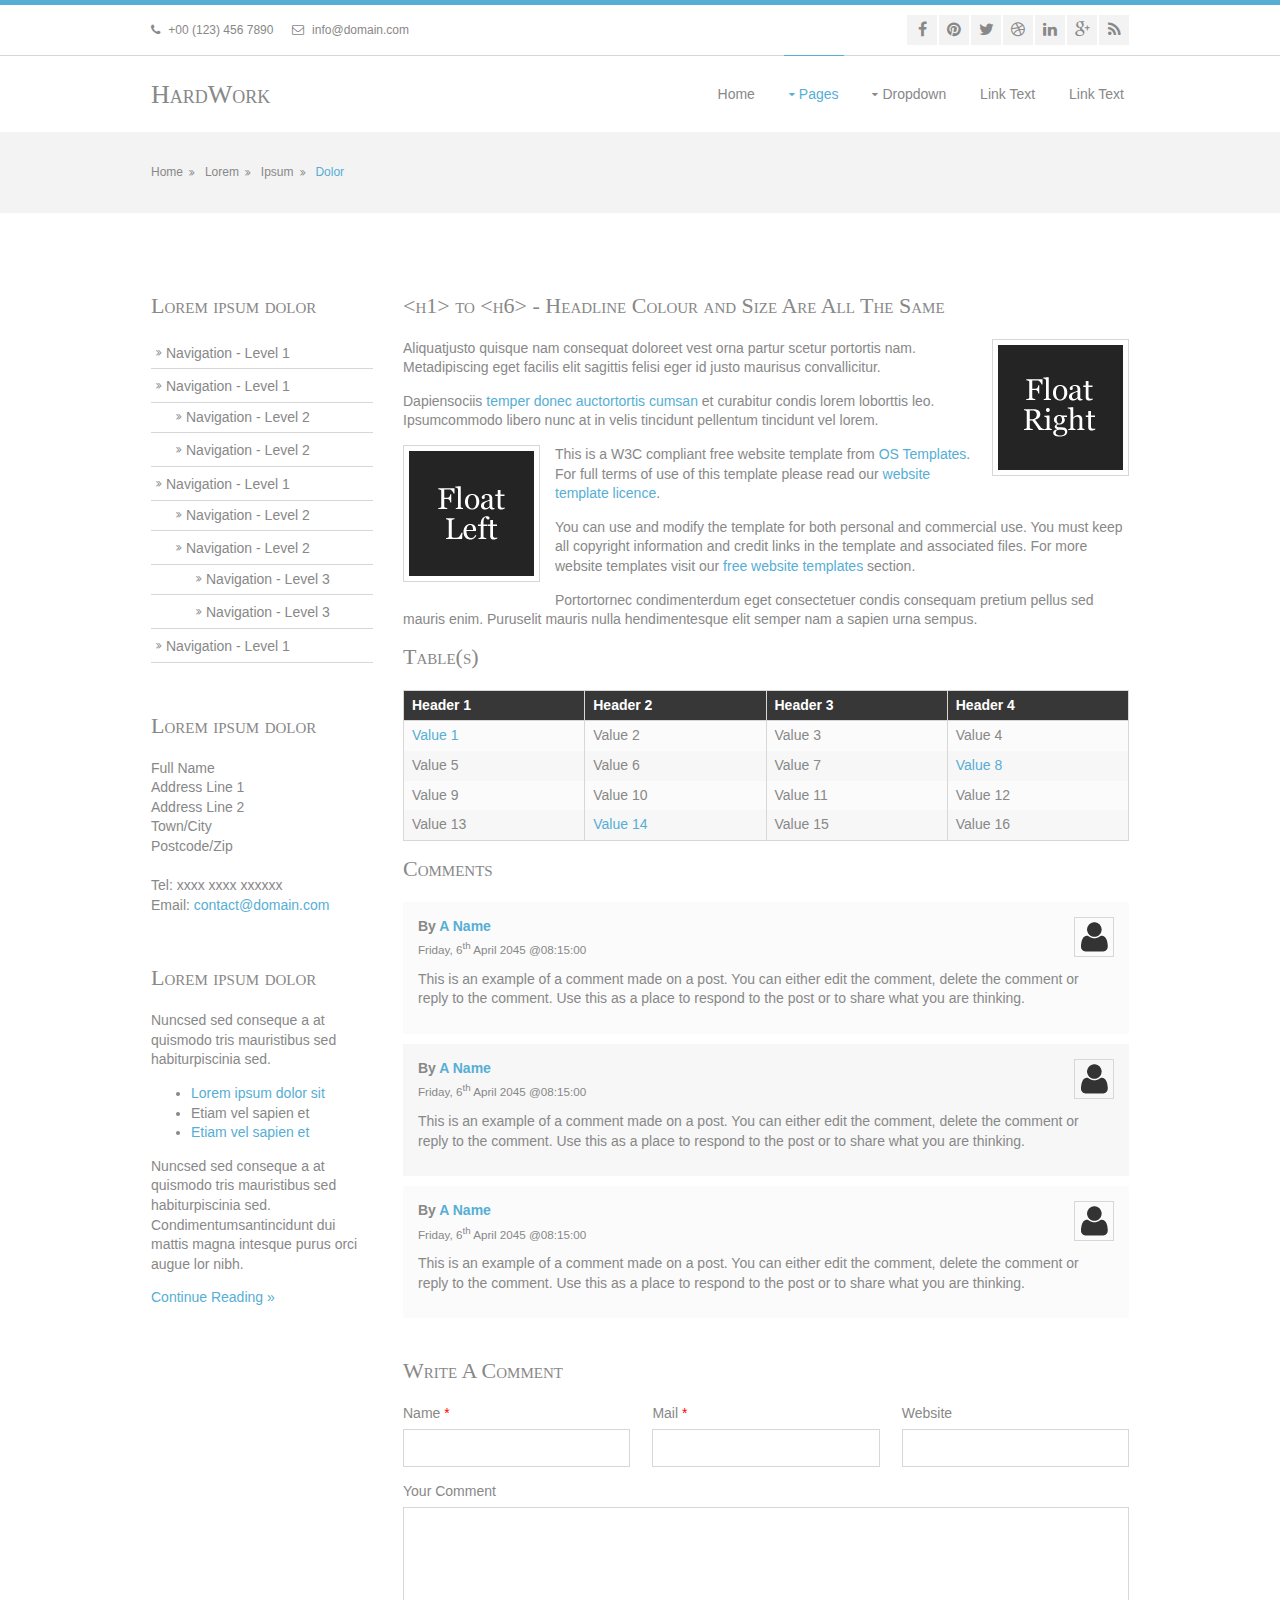
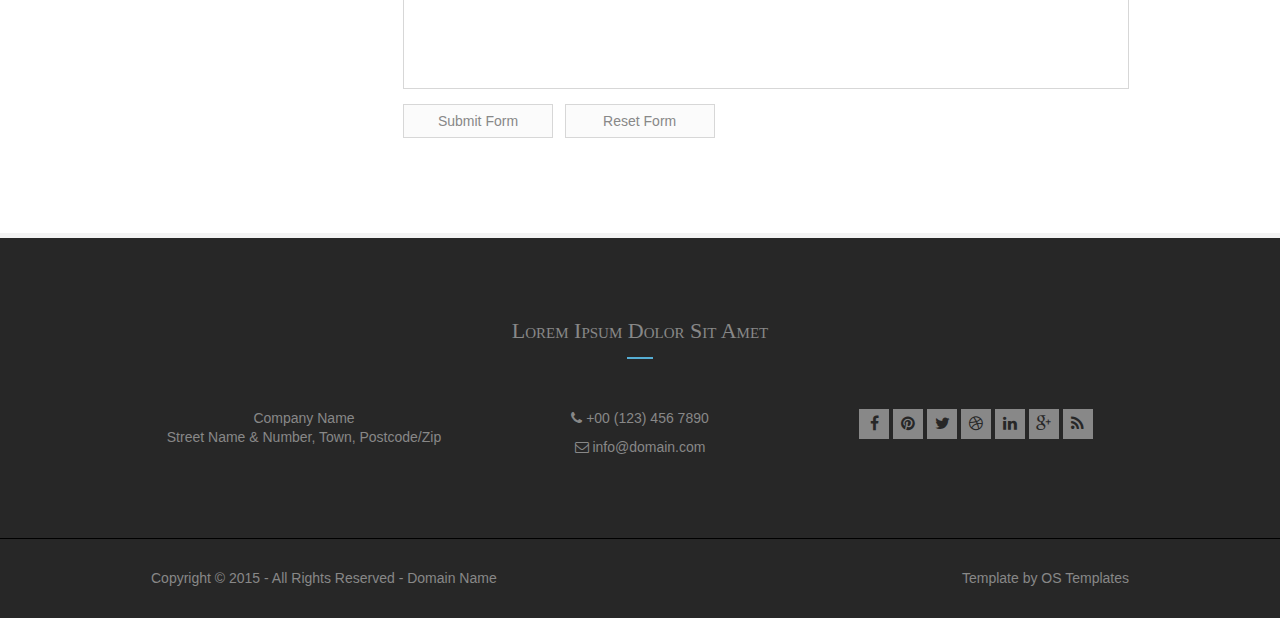
<file: pages/sidebar-left.html>
<!DOCTYPE html>
<!--
Template Name: HardWork
Author: <a href="http://www.os-templates.com/">OS Templates</a>
Author URI: http://www.os-templates.com/
Licence: Free to use under our free template licence terms
Licence URI: http://www.os-templates.com/template-terms
-->
<html>
<head>
<title>HardWork | Pages | Sidebar Left</title>
<meta charset="utf-8">
<meta name="viewport" content="width=device-width, initial-scale=1.0, maximum-scale=1.0, user-scalable=no">
<link href="../layout/styles/layout.css" rel="stylesheet" type="text/css" media="all">
</head>
<body id="top">
<!-- ################################################################################################ --> 
<!-- ################################################################################################ --> 
<!-- ################################################################################################ -->
<div class="wrapper row0">
  <div id="topbar" class="clear"> 
    <!-- ################################################################################################ -->
    <div class="fl_left">
      <ul class="nospace inline">
        <li><i class="fa fa-phone"></i> +00 (123) 456 7890</li>
        <li><i class="fa fa-envelope-o"></i> info@domain.com</li>
      </ul>
    </div>
    <div class="fl_right">
      <ul class="faico clear">
        <li><a class="faicon-facebook" href="#"><i class="fa fa-facebook"></i></a></li>
        <li><a class="faicon-pinterest" href="#"><i class="fa fa-pinterest"></i></a></li>
        <li><a class="faicon-twitter" href="#"><i class="fa fa-twitter"></i></a></li>
        <li><a class="faicon-dribble" href="#"><i class="fa fa-dribbble"></i></a></li>
        <li><a class="faicon-linkedin" href="#"><i class="fa fa-linkedin"></i></a></li>
        <li><a class="faicon-google-plus" href="#"><i class="fa fa-google-plus"></i></a></li>
        <li><a class="faicon-rss" href="#"><i class="fa fa-rss"></i></a></li>
      </ul>
    </div>
    <!-- ################################################################################################ --> 
  </div>
</div>
<!-- ################################################################################################ --> 
<!-- ################################################################################################ --> 
<!-- ################################################################################################ -->
<div class="wrapper row1">
  <header id="header" class="clear"> 
    <!-- ################################################################################################ -->
    <div id="logo" class="fl_left">
      <h1><a href="../index.html">HardWork</a></h1>
    </div>
    <nav id="mainav" class="fl_right">
      <ul class="clear">
        <li><a href="../index.html">Home</a></li>
        <li class="active"><a class="drop" href="#">Pages</a>
          <ul>
            <li><a href="gallery.html">Gallery</a></li>
            <li><a href="full-width.html">Full Width</a></li>
            <li class="active"><a href="sidebar-left.html">Sidebar Left</a></li>
            <li><a href="sidebar-right.html">Sidebar Right</a></li>
            <li><a href="basic-grid.html">Basic Grid</a></li>
          </ul>
        </li>
        <li><a class="drop" href="#">Dropdown</a>
          <ul>
            <li><a href="#">Level 2</a></li>
            <li><a class="drop" href="#">Level 2 + Drop</a>
              <ul>
                <li><a href="#">Level 3</a></li>
                <li><a href="#">Level 3</a></li>
              </ul>
            </li>
          </ul>
        </li>
        <li><a href="#">Link Text</a></li>
        <li><a href="#">Link Text</a></li>
      </ul>
    </nav>
    <!-- ################################################################################################ --> 
  </header>
</div>
<!-- ################################################################################################ --> 
<!-- ################################################################################################ --> 
<!-- ################################################################################################ -->
<div class="wrapper row2">
  <div id="breadcrumb" class="clear"> 
    <!-- ################################################################################################ -->
    <ul>
      <li><a href="#">Home</a></li>
      <li><a href="#">Lorem</a></li>
      <li><a href="#">Ipsum</a></li>
      <li><a href="#">Dolor</a></li>
    </ul>
    <!-- ################################################################################################ --> 
  </div>
</div>
<!-- ################################################################################################ --> 
<!-- ################################################################################################ --> 
<!-- ################################################################################################ -->
<div class="wrapper row3">
  <main class="container clear"> 
    <!-- main body --> 
    <!-- ################################################################################################ -->
    <div class="sidebar one_quarter first"> 
      <!-- ################################################################################################ -->
      <h6>Lorem ipsum dolor</h6>
      <nav class="sdb_holder">
        <ul>
          <li><a href="#">Navigation - Level 1</a></li>
          <li><a href="#">Navigation - Level 1</a>
            <ul>
              <li><a href="#">Navigation - Level 2</a></li>
              <li><a href="#">Navigation - Level 2</a></li>
            </ul>
          </li>
          <li><a href="#">Navigation - Level 1</a>
            <ul>
              <li><a href="#">Navigation - Level 2</a></li>
              <li><a href="#">Navigation - Level 2</a>
                <ul>
                  <li><a href="#">Navigation - Level 3</a></li>
                  <li><a href="#">Navigation - Level 3</a></li>
                </ul>
              </li>
            </ul>
          </li>
          <li><a href="#">Navigation - Level 1</a></li>
        </ul>
      </nav>
      <div class="sdb_holder">
        <h6>Lorem ipsum dolor</h6>
        <address>
        Full Name<br>
        Address Line 1<br>
        Address Line 2<br>
        Town/City<br>
        Postcode/Zip<br>
        <br>
        Tel: xxxx xxxx xxxxxx<br>
        Email: <a href="#">contact@domain.com</a>
        </address>
      </div>
      <div class="sdb_holder">
        <article>
          <h6>Lorem ipsum dolor</h6>
          <p>Nuncsed sed conseque a at quismodo tris mauristibus sed habiturpiscinia sed.</p>
          <ul>
            <li><a href="#">Lorem ipsum dolor sit</a></li>
            <li>Etiam vel sapien et</li>
            <li><a href="#">Etiam vel sapien et</a></li>
          </ul>
          <p>Nuncsed sed conseque a at quismodo tris mauristibus sed habiturpiscinia sed. Condimentumsantincidunt dui mattis magna intesque purus orci augue lor nibh.</p>
          <p class="more"><a href="#">Continue Reading &raquo;</a></p>
        </article>
      </div>
      <!-- ################################################################################################ --> 
    </div>
    <!-- ################################################################################################ --> 
    <!-- ################################################################################################ -->
    <div class="content three_quarter"> 
      <!-- ################################################################################################ -->
      <h1>&lt;h1&gt; to &lt;h6&gt; - Headline Colour and Size Are All The Same</h1>
      <img class="imgr borderedbox inspace-5" src="../images/demo/imgr.gif" alt="">
      <p>Aliquatjusto quisque nam consequat doloreet vest orna partur scetur portortis nam. Metadipiscing eget facilis elit sagittis felisi eger id justo maurisus convallicitur.</p>
      <p>Dapiensociis <a href="#">temper donec auctortortis cumsan</a> et curabitur condis lorem loborttis leo. Ipsumcommodo libero nunc at in velis tincidunt pellentum tincidunt vel lorem.</p>
      <img class="imgl borderedbox inspace-5" src="../images/demo/imgl.gif" alt="">
      <p>This is a W3C compliant free website template from <a href="http://www.os-templates.com/" title="Free Website Templates">OS Templates</a>. For full terms of use of this template please read our <a href="http://www.os-templates.com/template-terms">website template licence</a>.</p>
      <p>You can use and modify the template for both personal and commercial use. You must keep all copyright information and credit links in the template and associated files. For more website templates visit our <a href="http://www.os-templates.com/">free website templates</a> section.</p>
      <p>Portortornec condimenterdum eget consectetuer condis consequam pretium pellus sed mauris enim. Puruselit mauris nulla hendimentesque elit semper nam a sapien urna sempus.</p>
      <h1>Table(s)</h1>
      <div class="scrollable">
        <table>
          <thead>
            <tr>
              <th>Header 1</th>
              <th>Header 2</th>
              <th>Header 3</th>
              <th>Header 4</th>
            </tr>
          </thead>
          <tbody>
            <tr>
              <td><a href="#">Value 1</a></td>
              <td>Value 2</td>
              <td>Value 3</td>
              <td>Value 4</td>
            </tr>
            <tr>
              <td>Value 5</td>
              <td>Value 6</td>
              <td>Value 7</td>
              <td><a href="#">Value 8</a></td>
            </tr>
            <tr>
              <td>Value 9</td>
              <td>Value 10</td>
              <td>Value 11</td>
              <td>Value 12</td>
            </tr>
            <tr>
              <td>Value 13</td>
              <td><a href="#">Value 14</a></td>
              <td>Value 15</td>
              <td>Value 16</td>
            </tr>
          </tbody>
        </table>
      </div>
      <div id="comments">
        <h2>Comments</h2>
        <ul>
          <li>
            <article>
              <header>
                <figure class="avatar"><img src="../images/demo/avatar.png" alt=""></figure>
                <address>
                By <a href="#">A Name</a>
                </address>
                <time datetime="2045-04-06T08:15+00:00">Friday, 6<sup>th</sup> April 2045 @08:15:00</time>
              </header>
              <div class="comcont">
                <p>This is an example of a comment made on a post. You can either edit the comment, delete the comment or reply to the comment. Use this as a place to respond to the post or to share what you are thinking.</p>
              </div>
            </article>
          </li>
          <li>
            <article>
              <header>
                <figure class="avatar"><img src="../images/demo/avatar.png" alt=""></figure>
                <address>
                By <a href="#">A Name</a>
                </address>
                <time datetime="2045-04-06T08:15+00:00">Friday, 6<sup>th</sup> April 2045 @08:15:00</time>
              </header>
              <div class="comcont">
                <p>This is an example of a comment made on a post. You can either edit the comment, delete the comment or reply to the comment. Use this as a place to respond to the post or to share what you are thinking.</p>
              </div>
            </article>
          </li>
          <li>
            <article>
              <header>
                <figure class="avatar"><img src="../images/demo/avatar.png" alt=""></figure>
                <address>
                By <a href="#">A Name</a>
                </address>
                <time datetime="2045-04-06T08:15+00:00">Friday, 6<sup>th</sup> April 2045 @08:15:00</time>
              </header>
              <div class="comcont">
                <p>This is an example of a comment made on a post. You can either edit the comment, delete the comment or reply to the comment. Use this as a place to respond to the post or to share what you are thinking.</p>
              </div>
            </article>
          </li>
        </ul>
        <h2>Write A Comment</h2>
        <form action="#" method="post">
          <div class="one_third first">
            <label for="name">Name <span>*</span></label>
            <input type="text" name="name" id="name" value="" size="22">
          </div>
          <div class="one_third">
            <label for="email">Mail <span>*</span></label>
            <input type="text" name="email" id="email" value="" size="22">
          </div>
          <div class="one_third">
            <label for="url">Website</label>
            <input type="text" name="url" id="url" value="" size="22">
          </div>
          <div class="block clear">
            <label for="comment">Your Comment</label>
            <textarea name="comment" id="comment" cols="25" rows="10"></textarea>
          </div>
          <div>
            <input name="submit" type="submit" value="Submit Form">
            &nbsp;
            <input name="reset" type="reset" value="Reset Form">
          </div>
        </form>
      </div>
      <!-- ################################################################################################ --> 
    </div>
    <!-- ################################################################################################ --> 
    <!-- / main body -->
    <div class="clear"></div>
  </main>
</div>
<!-- ################################################################################################ --> 
<!-- ################################################################################################ --> 
<!-- ################################################################################################ -->
<div class="wrapper row4">
  <footer id="footer" class="clear"> 
    <!-- ################################################################################################ -->
    <h2 class="underlined btmspace-50">Lorem Ipsum Dolor Sit Amet</h2>
    <div class="group">
      <div class="one_third first">
        <address>
        Company Name<br>
        Street Name &amp; Number, Town, Postcode/Zip
        </address>
      </div>
      <div class="one_third">
        <ul class="nospace">
          <li class="btmspace-10"><span class="fa fa-phone"></span> +00 (123) 456 7890</li>
          <li><span class="fa fa-envelope-o"></span> info@domain.com</li>
        </ul>
      </div>
      <div class="one_third">
        <ul class="faico clear">
          <li><a class="faicon-facebook" href="#"><i class="fa fa-facebook"></i></a></li>
          <li><a class="faicon-pinterest" href="#"><i class="fa fa-pinterest"></i></a></li>
          <li><a class="faicon-twitter" href="#"><i class="fa fa-twitter"></i></a></li>
          <li><a class="faicon-dribble" href="#"><i class="fa fa-dribbble"></i></a></li>
          <li><a class="faicon-linkedin" href="#"><i class="fa fa-linkedin"></i></a></li>
          <li><a class="faicon-google-plus" href="#"><i class="fa fa-google-plus"></i></a></li>
          <li><a class="faicon-rss" href="#"><i class="fa fa-rss"></i></a></li>
        </ul>
      </div>
    </div>
    <!-- ################################################################################################ --> 
  </footer>
</div>
<!-- ################################################################################################ --> 
<!-- ################################################################################################ --> 
<!-- ################################################################################################ -->
<div class="wrapper row5">
  <div id="copyright" class="clear"> 
    <!-- ################################################################################################ -->
    <p class="fl_left">Copyright &copy; 2015 - All Rights Reserved - <a href="#">Domain Name</a></p>
    <p class="fl_right">Template by <a target="_blank" href="http://www.os-templates.com/" title="Free Website Templates">OS Templates</a></p>
    <!-- ################################################################################################ --> 
  </div>
</div>
<!-- JAVASCRIPTS --> 
<script src="../layout/scripts/jquery.min.js"></script> 
<script src="../layout/scripts/jquery.mobilemenu.js"></script>
</body>
</html>
</file>
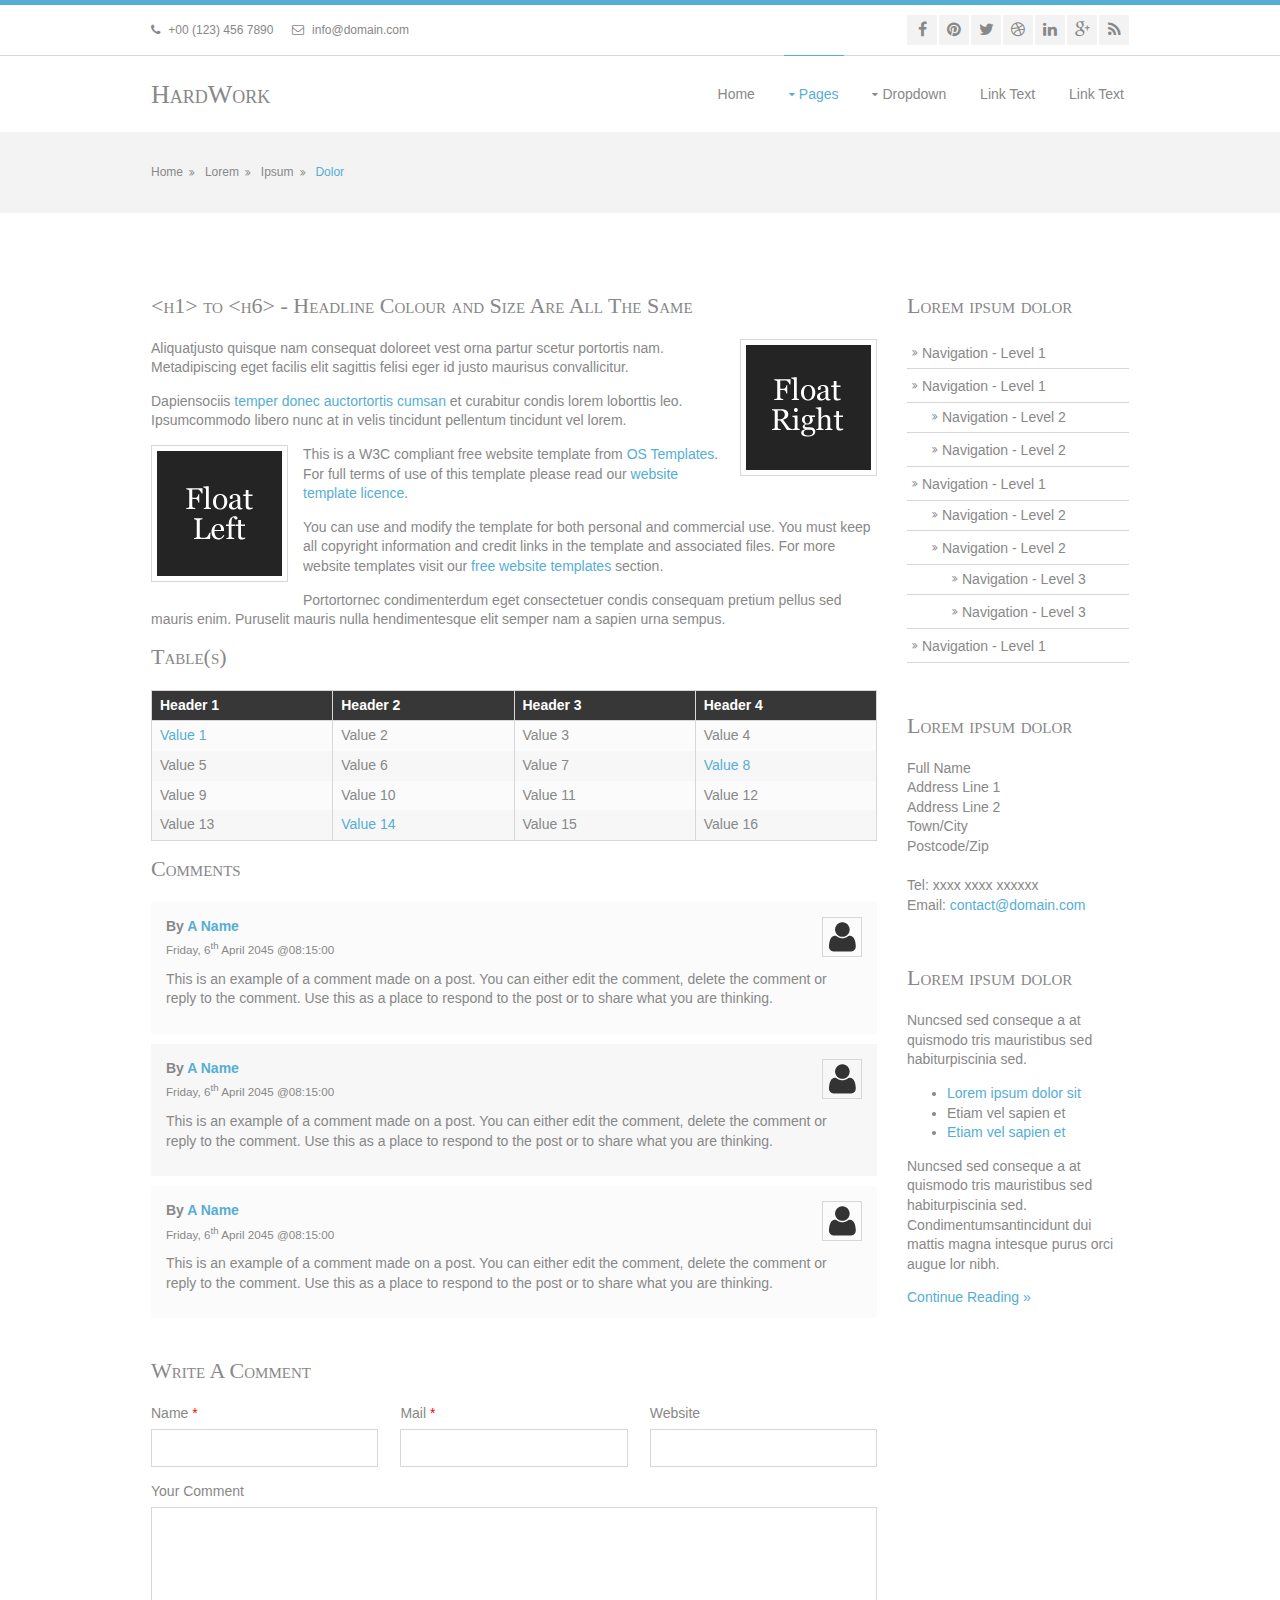
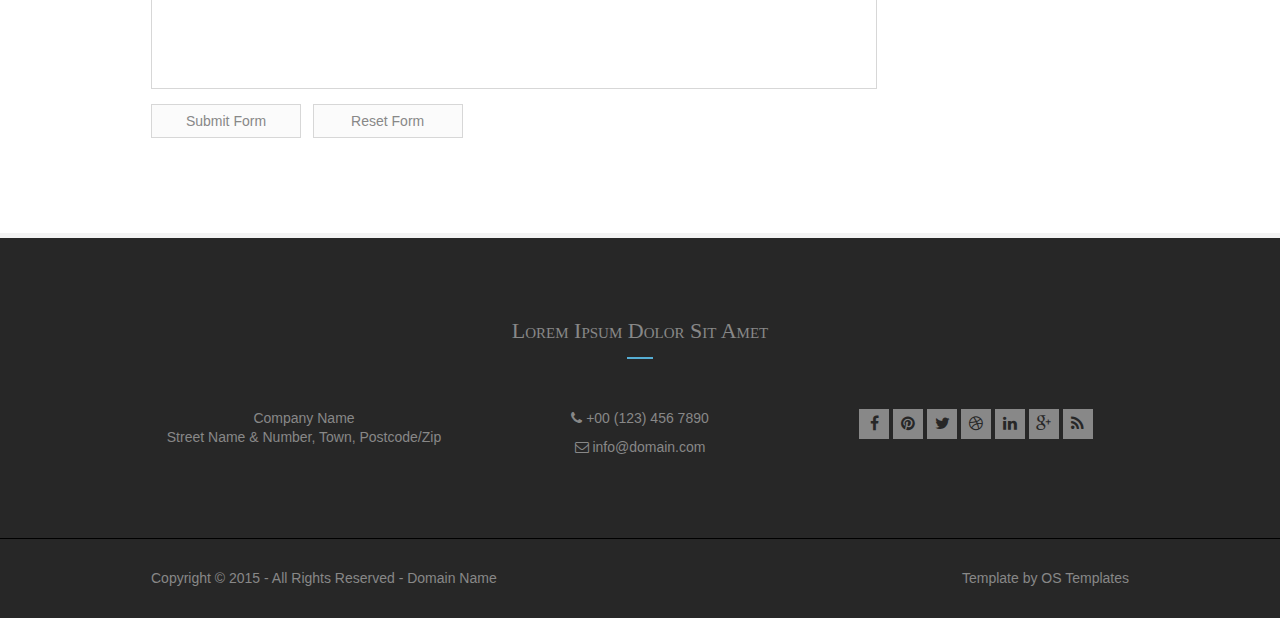
<file: pages/sidebar-right.html>
<!DOCTYPE html>
<!--
Template Name: HardWork
Author: <a href="http://www.os-templates.com/">OS Templates</a>
Author URI: http://www.os-templates.com/
Licence: Free to use under our free template licence terms
Licence URI: http://www.os-templates.com/template-terms
-->
<html>
<head>
<title>HardWork | Pages | Sidebar Right</title>
<meta charset="utf-8">
<meta name="viewport" content="width=device-width, initial-scale=1.0, maximum-scale=1.0, user-scalable=no">
<link href="../layout/styles/layout.css" rel="stylesheet" type="text/css" media="all">
</head>
<body id="top">
<!-- ################################################################################################ --> 
<!-- ################################################################################################ --> 
<!-- ################################################################################################ -->
<div class="wrapper row0">
  <div id="topbar" class="clear"> 
    <!-- ################################################################################################ -->
    <div class="fl_left">
      <ul class="nospace inline">
        <li><i class="fa fa-phone"></i> +00 (123) 456 7890</li>
        <li><i class="fa fa-envelope-o"></i> info@domain.com</li>
      </ul>
    </div>
    <div class="fl_right">
      <ul class="faico clear">
        <li><a class="faicon-facebook" href="#"><i class="fa fa-facebook"></i></a></li>
        <li><a class="faicon-pinterest" href="#"><i class="fa fa-pinterest"></i></a></li>
        <li><a class="faicon-twitter" href="#"><i class="fa fa-twitter"></i></a></li>
        <li><a class="faicon-dribble" href="#"><i class="fa fa-dribbble"></i></a></li>
        <li><a class="faicon-linkedin" href="#"><i class="fa fa-linkedin"></i></a></li>
        <li><a class="faicon-google-plus" href="#"><i class="fa fa-google-plus"></i></a></li>
        <li><a class="faicon-rss" href="#"><i class="fa fa-rss"></i></a></li>
      </ul>
    </div>
    <!-- ################################################################################################ --> 
  </div>
</div>
<!-- ################################################################################################ --> 
<!-- ################################################################################################ --> 
<!-- ################################################################################################ -->
<div class="wrapper row1">
  <header id="header" class="clear"> 
    <!-- ################################################################################################ -->
    <div id="logo" class="fl_left">
      <h1><a href="../index.html">HardWork</a></h1>
    </div>
    <nav id="mainav" class="fl_right">
      <ul class="clear">
        <li><a href="../index.html">Home</a></li>
        <li class="active"><a class="drop" href="#">Pages</a>
          <ul>
            <li><a href="gallery.html">Gallery</a></li>
            <li><a href="full-width.html">Full Width</a></li>
            <li><a href="sidebar-left.html">Sidebar Left</a></li>
            <li class="active"><a href="sidebar-right.html">Sidebar Right</a></li>
            <li><a href="basic-grid.html">Basic Grid</a></li>
          </ul>
        </li>
        <li><a class="drop" href="#">Dropdown</a>
          <ul>
            <li><a href="#">Level 2</a></li>
            <li><a class="drop" href="#">Level 2 + Drop</a>
              <ul>
                <li><a href="#">Level 3</a></li>
                <li><a href="#">Level 3</a></li>
              </ul>
            </li>
          </ul>
        </li>
        <li><a href="#">Link Text</a></li>
        <li><a href="#">Link Text</a></li>
      </ul>
    </nav>
    <!-- ################################################################################################ --> 
  </header>
</div>
<!-- ################################################################################################ --> 
<!-- ################################################################################################ --> 
<!-- ################################################################################################ -->
<div class="wrapper row2">
  <div id="breadcrumb" class="clear"> 
    <!-- ################################################################################################ -->
    <ul>
      <li><a href="#">Home</a></li>
      <li><a href="#">Lorem</a></li>
      <li><a href="#">Ipsum</a></li>
      <li><a href="#">Dolor</a></li>
    </ul>
    <!-- ################################################################################################ --> 
  </div>
</div>
<!-- ################################################################################################ --> 
<!-- ################################################################################################ --> 
<!-- ################################################################################################ -->
<div class="wrapper row3">
  <main class="container clear"> 
    <!-- main body --> 
    <!-- ################################################################################################ -->
    <div class="content three_quarter first"> 
      <!-- ################################################################################################ -->
      <h1>&lt;h1&gt; to &lt;h6&gt; - Headline Colour and Size Are All The Same</h1>
      <img class="imgr borderedbox inspace-5" src="../images/demo/imgr.gif" alt="">
      <p>Aliquatjusto quisque nam consequat doloreet vest orna partur scetur portortis nam. Metadipiscing eget facilis elit sagittis felisi eger id justo maurisus convallicitur.</p>
      <p>Dapiensociis <a href="#">temper donec auctortortis cumsan</a> et curabitur condis lorem loborttis leo. Ipsumcommodo libero nunc at in velis tincidunt pellentum tincidunt vel lorem.</p>
      <img class="imgl borderedbox inspace-5" src="../images/demo/imgl.gif" alt="">
      <p>This is a W3C compliant free website template from <a href="http://www.os-templates.com/" title="Free Website Templates">OS Templates</a>. For full terms of use of this template please read our <a href="http://www.os-templates.com/template-terms">website template licence</a>.</p>
      <p>You can use and modify the template for both personal and commercial use. You must keep all copyright information and credit links in the template and associated files. For more website templates visit our <a href="http://www.os-templates.com/">free website templates</a> section.</p>
      <p>Portortornec condimenterdum eget consectetuer condis consequam pretium pellus sed mauris enim. Puruselit mauris nulla hendimentesque elit semper nam a sapien urna sempus.</p>
      <h1>Table(s)</h1>
      <div class="scrollable">
        <table>
          <thead>
            <tr>
              <th>Header 1</th>
              <th>Header 2</th>
              <th>Header 3</th>
              <th>Header 4</th>
            </tr>
          </thead>
          <tbody>
            <tr>
              <td><a href="#">Value 1</a></td>
              <td>Value 2</td>
              <td>Value 3</td>
              <td>Value 4</td>
            </tr>
            <tr>
              <td>Value 5</td>
              <td>Value 6</td>
              <td>Value 7</td>
              <td><a href="#">Value 8</a></td>
            </tr>
            <tr>
              <td>Value 9</td>
              <td>Value 10</td>
              <td>Value 11</td>
              <td>Value 12</td>
            </tr>
            <tr>
              <td>Value 13</td>
              <td><a href="#">Value 14</a></td>
              <td>Value 15</td>
              <td>Value 16</td>
            </tr>
          </tbody>
        </table>
      </div>
      <div id="comments">
        <h2>Comments</h2>
        <ul>
          <li>
            <article>
              <header>
                <figure class="avatar"><img src="../images/demo/avatar.png" alt=""></figure>
                <address>
                By <a href="#">A Name</a>
                </address>
                <time datetime="2045-04-06T08:15+00:00">Friday, 6<sup>th</sup> April 2045 @08:15:00</time>
              </header>
              <div class="comcont">
                <p>This is an example of a comment made on a post. You can either edit the comment, delete the comment or reply to the comment. Use this as a place to respond to the post or to share what you are thinking.</p>
              </div>
            </article>
          </li>
          <li>
            <article>
              <header>
                <figure class="avatar"><img src="../images/demo/avatar.png" alt=""></figure>
                <address>
                By <a href="#">A Name</a>
                </address>
                <time datetime="2045-04-06T08:15+00:00">Friday, 6<sup>th</sup> April 2045 @08:15:00</time>
              </header>
              <div class="comcont">
                <p>This is an example of a comment made on a post. You can either edit the comment, delete the comment or reply to the comment. Use this as a place to respond to the post or to share what you are thinking.</p>
              </div>
            </article>
          </li>
          <li>
            <article>
              <header>
                <figure class="avatar"><img src="../images/demo/avatar.png" alt=""></figure>
                <address>
                By <a href="#">A Name</a>
                </address>
                <time datetime="2045-04-06T08:15+00:00">Friday, 6<sup>th</sup> April 2045 @08:15:00</time>
              </header>
              <div class="comcont">
                <p>This is an example of a comment made on a post. You can either edit the comment, delete the comment or reply to the comment. Use this as a place to respond to the post or to share what you are thinking.</p>
              </div>
            </article>
          </li>
        </ul>
        <h2>Write A Comment</h2>
        <form action="#" method="post">
          <div class="one_third first">
            <label for="name">Name <span>*</span></label>
            <input type="text" name="name" id="name" value="" size="22">
          </div>
          <div class="one_third">
            <label for="email">Mail <span>*</span></label>
            <input type="text" name="email" id="email" value="" size="22">
          </div>
          <div class="one_third">
            <label for="url">Website</label>
            <input type="text" name="url" id="url" value="" size="22">
          </div>
          <div class="block clear">
            <label for="comment">Your Comment</label>
            <textarea name="comment" id="comment" cols="25" rows="10"></textarea>
          </div>
          <div>
            <input name="submit" type="submit" value="Submit Form">
            &nbsp;
            <input name="reset" type="reset" value="Reset Form">
          </div>
        </form>
      </div>
      <!-- ################################################################################################ --> 
    </div>
    <!-- ################################################################################################ --> 
    <!-- ################################################################################################ -->
    <div class="sidebar one_quarter"> 
      <!-- ################################################################################################ -->
      <h6>Lorem ipsum dolor</h6>
      <nav class="sdb_holder">
        <ul>
          <li><a href="#">Navigation - Level 1</a></li>
          <li><a href="#">Navigation - Level 1</a>
            <ul>
              <li><a href="#">Navigation - Level 2</a></li>
              <li><a href="#">Navigation - Level 2</a></li>
            </ul>
          </li>
          <li><a href="#">Navigation - Level 1</a>
            <ul>
              <li><a href="#">Navigation - Level 2</a></li>
              <li><a href="#">Navigation - Level 2</a>
                <ul>
                  <li><a href="#">Navigation - Level 3</a></li>
                  <li><a href="#">Navigation - Level 3</a></li>
                </ul>
              </li>
            </ul>
          </li>
          <li><a href="#">Navigation - Level 1</a></li>
        </ul>
      </nav>
      <div class="sdb_holder">
        <h6>Lorem ipsum dolor</h6>
        <address>
        Full Name<br>
        Address Line 1<br>
        Address Line 2<br>
        Town/City<br>
        Postcode/Zip<br>
        <br>
        Tel: xxxx xxxx xxxxxx<br>
        Email: <a href="#">contact@domain.com</a>
        </address>
      </div>
      <div class="sdb_holder">
        <article>
          <h6>Lorem ipsum dolor</h6>
          <p>Nuncsed sed conseque a at quismodo tris mauristibus sed habiturpiscinia sed.</p>
          <ul>
            <li><a href="#">Lorem ipsum dolor sit</a></li>
            <li>Etiam vel sapien et</li>
            <li><a href="#">Etiam vel sapien et</a></li>
          </ul>
          <p>Nuncsed sed conseque a at quismodo tris mauristibus sed habiturpiscinia sed. Condimentumsantincidunt dui mattis magna intesque purus orci augue lor nibh.</p>
          <p class="more"><a href="#">Continue Reading &raquo;</a></p>
        </article>
      </div>
      <!-- ################################################################################################ --> 
    </div>
    <!-- ################################################################################################ --> 
    <!-- / main body -->
    <div class="clear"></div>
  </main>
</div>
<!-- ################################################################################################ --> 
<!-- ################################################################################################ --> 
<!-- ################################################################################################ -->
<div class="wrapper row4">
  <footer id="footer" class="clear"> 
    <!-- ################################################################################################ -->
    <h2 class="underlined btmspace-50">Lorem Ipsum Dolor Sit Amet</h2>
    <div class="group">
      <div class="one_third first">
        <address>
        Company Name<br>
        Street Name &amp; Number, Town, Postcode/Zip
        </address>
      </div>
      <div class="one_third">
        <ul class="nospace">
          <li class="btmspace-10"><span class="fa fa-phone"></span> +00 (123) 456 7890</li>
          <li><span class="fa fa-envelope-o"></span> info@domain.com</li>
        </ul>
      </div>
      <div class="one_third">
        <ul class="faico clear">
          <li><a class="faicon-facebook" href="#"><i class="fa fa-facebook"></i></a></li>
          <li><a class="faicon-pinterest" href="#"><i class="fa fa-pinterest"></i></a></li>
          <li><a class="faicon-twitter" href="#"><i class="fa fa-twitter"></i></a></li>
          <li><a class="faicon-dribble" href="#"><i class="fa fa-dribbble"></i></a></li>
          <li><a class="faicon-linkedin" href="#"><i class="fa fa-linkedin"></i></a></li>
          <li><a class="faicon-google-plus" href="#"><i class="fa fa-google-plus"></i></a></li>
          <li><a class="faicon-rss" href="#"><i class="fa fa-rss"></i></a></li>
        </ul>
      </div>
    </div>
    <!-- ################################################################################################ --> 
  </footer>
</div>
<!-- ################################################################################################ --> 
<!-- ################################################################################################ --> 
<!-- ################################################################################################ -->
<div class="wrapper row5">
  <div id="copyright" class="clear"> 
    <!-- ################################################################################################ -->
    <p class="fl_left">Copyright &copy; 2015 - All Rights Reserved - <a href="#">Domain Name</a></p>
    <p class="fl_right">Template by <a target="_blank" href="http://www.os-templates.com/" title="Free Website Templates">OS Templates</a></p>
    <!-- ################################################################################################ --> 
  </div>
</div>
<!-- JAVASCRIPTS --> 
<script src="../layout/scripts/jquery.min.js"></script> 
<script src="../layout/scripts/jquery.mobilemenu.js"></script>
</body>
</html>
</file>
<file: layout/styles/layout.css>
@charset "utf-8";
/*
Template Name: HardWork
Author: <a href="http://www.os-templates.com/">OS Templates</a>
Author URI: http://www.os-templates.com/
Licence: Free to use under our free template licence terms
Licence URI: http://www.os-templates.com/template-terms
File: Layout CSS
*/

@import url("fontawesome-4.2.0.min.css");
@import url("framework.css");

/* Rows
--------------------------------------------------------------------------------------------------------------- */
.row0{border-top:5px solid;}
.row1{border-top:1px solid;}
.row2, .row2 a{}
.row3, .row3 a{}
.row4{border-top:5px solid;}
.row5{border-top:1px solid;}


/* Top Bar
--------------------------------------------------------------------------------------------------------------- */
#topbar{padding:10px 0; font-size:12px;}

#topbar .fl_left{padding-top:6px;}
#topbar .fl_left .inline > li{margin-right:15px;}
#topbar .fl_left .inline > li i{margin-right:5px;}


/* Header
--------------------------------------------------------------------------------------------------------------- */
#header{}

#header #logo{margin:24px 0 0 0;}
#header #logo h1{margin:0; padding:0; font-size:26px; font-variant:small-caps;}


/* Services
--------------------------------------------------------------------------------------------------------------- */
#services{padding:50px 0;}


/* Content Area
--------------------------------------------------------------------------------------------------------------- */
.container{padding:80px 0;}

/* Content */
.container .content{}

/* Comments */
#comments ul{margin:0 0 40px 0; padding:0; list-style:none;}
#comments li{margin:0 0 10px 0; padding:15px;}
#comments .avatar{float:right; margin:0 0 10px 10px; padding:3px; border:1px solid;}
#comments address{font-weight:bold;}
#comments time{font-size:smaller;}
#comments .comcont{display:block; margin:0; padding:0;}
#comments .comcont p{margin:10px 5px 10px 0; padding:0;}

#comments form{display:block; width:100%;}
#comments input, #comments textarea{width:100%; padding:10px; border:1px solid;}
#comments textarea{overflow:auto;}
#comments div{margin-bottom:15px;}
#comments input[type="submit"], #comments input[type="reset"]{display:inline-block; width:auto; min-width:150px; margin:0; padding:8px 5px; cursor:pointer;}

/* Sidebar */
.container .sidebar{}

.sidebar .sdb_holder{margin-bottom:50px;}
.sidebar .sdb_holder:last-child{margin-bottom:0;}


/* Footer
--------------------------------------------------------------------------------------------------------------- */
#footer{padding:80px 0; text-align:center;}
#footer .faico li{margin:0; float:none;}


/* Copyright
--------------------------------------------------------------------------------------------------------------- */
#copyright{padding:30px 0;}
#copyright p{margin:0; padding:0;}


/* ------------------------------------------------------------------------------------------------------------ */
/* ------------------------------------------------------------------------------------------------------------ */
/* ------------------------------------------------------------------------------------------------------------ */
/* ------------------------------------------------------------------------------------------------------------ */
/* ------------------------------------------------------------------------------------------------------------ */


/* Navigation
--------------------------------------------------------------------------------------------------------------- */
nav ul, nav ol{margin:0; padding:0; list-style:none;}

#mainav .drop::after, #mainav li li .drop::after, #breadcrumb li a::after, .sidebar nav a::after{position:absolute; font-family:"FontAwesome"; font-size:10px; line-height:10px;}

/* Top Navigation */
#mainav{margin-top:-1px; line-height:normal;}
#mainav ul{}
#mainav ul ul{z-index:9999; position:absolute; width:160px;}
#mainav ul ul ul{left:160px; top:0;}
#mainav li{display:inline-block; position:relative; margin:0 20px 0 0; padding:0;}
#mainav li:last-child{margin-right:0;}
#mainav li li{width:100%; margin:0;}
#mainav li a{display:block; padding:30px 5px; border:solid; border-width:1px 0 0 0;}
#mainav li li a{border-width:0 0 1px 0;}
#mainav .drop{padding-left:15px;}
#mainav li li a, #mainav li li .drop{display:block; margin:0; padding:10px 15px;}
#mainav .drop:after, #mainav li li .drop:after{content:"\f0d7";}
#mainav .drop:after{top:35px; left:5px;}
#mainav li li .drop:after{top:15px; left:5px;}
#mainav ul ul{display:none;}
#mainav ul li:hover > ul{display:block;}

#mainav form{display:none; margin:0; padding:20px 0;}
#mainav form select, #mainav form select option{display:block; cursor:pointer; outline:none;}
#mainav form select{width:100%; padding:5px; border:1px solid;}
#mainav form select option{margin:5px; padding:0; border:none;}

/* Breadcrumb */
#breadcrumb{padding:30px 0;}
#breadcrumb ul{margin:0; padding:0; list-style:none;}
#breadcrumb li{display:inline-block; margin:0 6px 0 0; padding:0;}
#breadcrumb li a{display:block; position:relative; margin:0; padding:0 12px 0 0; font-size:12px;}
#breadcrumb li a::after{top:5px; right:0; content:"\f101";}
#breadcrumb li:last-child a{margin:0; padding:0;}
#breadcrumb li:last-child a::after{display:none;}

/* Sidebar Navigation */
.sidebar nav{display:block; width:100%;}
.sidebar nav li{margin:0 0 3px 0; padding:0;}
.sidebar nav a{display:block; position:relative; margin:0; padding:5px 10px 5px 15px; text-decoration:none; border:solid; border-width:0 0 1px 0;}
.sidebar nav a::after{top:9px; left:5px; content:"\f101";}
.sidebar nav ul ul a{padding-left:35px;}
.sidebar nav ul ul a::after{left:25px;}
.sidebar nav ul ul ul a{padding-left:55px;}
.sidebar nav ul ul ul a::after{left:45px;}

/* Pagination */
.pagination{display:block; width:100%; text-align:center; clear:both;}
.pagination li{display:inline-block; margin:0 2px 0 0;}
.pagination li:last-child{margin-right:0;}
.pagination a, .pagination strong{display:block; padding:8px 11px; border:1px solid; font-weight:normal;}


/* Tables
--------------------------------------------------------------------------------------------------------------- */
table, th, td{border:1px solid; border-collapse:collapse; vertical-align:top; box-sizing:border-box;}
table, th{table-layout:auto;}
table{width:100%; margin-bottom:15px;}
th, td{padding:5px 8px;}
td{border-width:0 1px;}


/* Gallery
--------------------------------------------------------------------------------------------------------------- */
#gallery{display:block; width:100%; margin-bottom:50px;}
#gallery figure figcaption{display:block; width:100%; clear:both;}
#gallery li{margin-bottom:30px;}


/* Font Awesome Social Icons
--------------------------------------------------------------------------------------------------------------- */
.faico{margin:0; padding:0; list-style:none;}
.faico li{display:inline-block; float:left; margin:0 2px 0 0; padding:0; line-height:normal;}
.faico li:last-child{margin-right:0;}

.faico a{display:inline-block; width:30px; height:30px; line-height:30px; font-size:16px; text-align:center;}
.faico a{color:#FFFFFF; background-color:#F3F3F3;}

.faicon-dribble:hover{background-color:#EA4C89;}
.faicon-facebook:hover{background-color:#3B5998;}
.faicon-google-plus:hover{background-color:#DB4A39;}
.faicon-linkedin:hover{background-color:#0E76A8;}
.faicon-pinterest:hover{background-color:#C8232C;}
.faicon-rss:hover{background-color:#EE802F;}
.faicon-twitter:hover{background-color:#00ACEE;}


/* ------------------------------------------------------------------------------------------------------------ */
/* ------------------------------------------------------------------------------------------------------------ */
/* ------------------------------------------------------------------------------------------------------------ */
/* ------------------------------------------------------------------------------------------------------------ */
/* ------------------------------------------------------------------------------------------------------------ */


/* Colours
--------------------------------------------------------------------------------------------------------------- */
body{color:#888888; background-color:#FFFFFF;}

a{color:#56AED4;}

hr, .borderedbox{border-color:#D7D7D7;}
label span{color:#FF0000; background-color:inherit;}
.underlined::after{background-color:#56AED4;}
.icon{color:#FFFFFF; background-color:#000000;}
.icon.nobg{color:inherit; background-color:inherit; border-color:#D7D7D7;}
.red{background-color:#DC8B8A;}
.orange{background-color:#EC9700;}
.green{background-color:#A7DFC4;}


/* Rows */
.row0{color:#888888; background-color:#FFFFFF; border-color:#56AED4;}
.row1, .row1 a{color:#888888; background-color:#FFFFFF;}
.row1{border-color:#D7D7D7;}
.row2{color:#888888; background-color:#F3F3F3;}
.row3{color:#888888; background-color:#FFFFFF;}
.row4{color:#888888; background-color:#272727; border-color:#F3F3F3;}
.row5, .row5 a{color:#888888; background-color:#272727;}
.row5{border-color:#000000;}


/* Top Bar */
#topbar .faico a{color:inherit; border-color:#D7D7D7;}
#topbar .faico a:hover{color:#FFFFFF;}


/* Header */
#header #logo h1 a{color:inherit; background-color:inherit;}


/* Footer */
#footer .faico a{color:#272727; background-color:#888888;}
#footer .faico a:hover{color:#FFFFFF; background-color:#000000;}


/* Navigation */
#mainav li a{color:inherit; border-color:#D7D7D7;}
#mainav .active a, #mainav a:hover, #mainav li:hover > a{color:#56AED4; border-color:#56AED4;}
#mainav li li a, #mainav .active li a{color:#FFFFFF; background-color:rgba(0,0,0,.6); border-color:rgba(0,0,0,.6);}
#mainav li li:hover > a, #mainav .active .active > a{color:#FFFFFF; background-color:#56AED4;}
#mainav form select{border-color:#D7D7D7;}

#breadcrumb a{color:#888888; background-color:inherit;}
#breadcrumb li:last-child a{color:#56AED4;}

.container .sidebar nav a{color:inherit; border-color:#D7D7D7;}
.container .sidebar nav a:hover{color:#56AED4;}

.pagination a, .pagination strong{border-color:#D7D7D7;}
.pagination .current{color:#FFFFFF; background-color:#000000;}


/* Tables + Comments */
table, th, td, #comments .avatar, #comments input, #comments textarea{border-color:#D7D7D7;}
th{color:#FFFFFF; background-color:#373737;}
tr, #comments li, #comments input[type="submit"], #comments input[type="reset"]{color:inherit; background-color:#FBFBFB;}
tr:nth-child(even), #comments li:nth-child(even){color:inherit; background-color:#F7F7F7;}
table a, #comments a{background-color:inherit;}


/* ------------------------------------------------------------------------------------------------------------ */
/* ------------------------------------------------------------------------------------------------------------ */
/* ------------------------------------------------------------------------------------------------------------ */
/* ------------------------------------------------------------------------------------------------------------ */
/* ------------------------------------------------------------------------------------------------------------ */


/* Media Queries
--------------------------------------------------------------------------------------------------------------- */
@-ms-viewport{width:device-width;}


/* Smartphone + Tablet
--------------------------------------------------------------------------------------------------------------- */
@media screen and (min-width:180px) and (max-width:750px) {
	.imgl, .imgr{display:inline-block; float:none; margin:0 0 10px 0;}
	.fl_left, .fl_right{display:block; float:none;}
	.one_half, .one_third, .two_third, .one_quarter, .two_quarter, .three_quarter{display:block; float:none; width:auto; margin:0 0 30px 0; padding:0;}
}

@media screen and (min-width:180px) and (max-width:900px) {
	#topbar, #header, #services, #breadcrumb, .container, #footer, #copyright{max-width:95%;}

	#topbar{padding:10px 0; text-align:center;}
	#topbar .fl_left{padding:0;}
	#topbar .faico li{margin:10px 0 0 0; float:none;}

	#header #logo{text-align:center;}

	#services{padding:50px 0 20px;}

	#mainav ul{display:none;}
	#mainav form{display:block;}

	#breadcrumb{padding:15px 0;}

	.container{padding:50px 0 30px;}
	#comments input[type="reset"]{margin-top:10px;}
	.pagination li{display:inline-block; margin:0 5px 5px 0;}

	#copyright{text-align:center;}
	#copyright p:first-of-type{margin-bottom:10px;}
}


/* Max Wrapper Width
--------------------------------------------------------------------------------------------------------------- */
@media screen and (min-width:978px) {
	#topbar, #header, #services, #breadcrumb, .container, #footer, #copyright{max-width:978px;}
}


/* Other
--------------------------------------------------------------------------------------------------------------- */
@media screen and (max-width:650px) {
	.scrollable{display:block; width:100%; margin:0 0 30px 0; padding:0 0 15px 0; overflow:auto; overflow-x:scroll;}
	.scrollable table{margin:0; padding:0; white-space:nowrap;}
}
</file>
